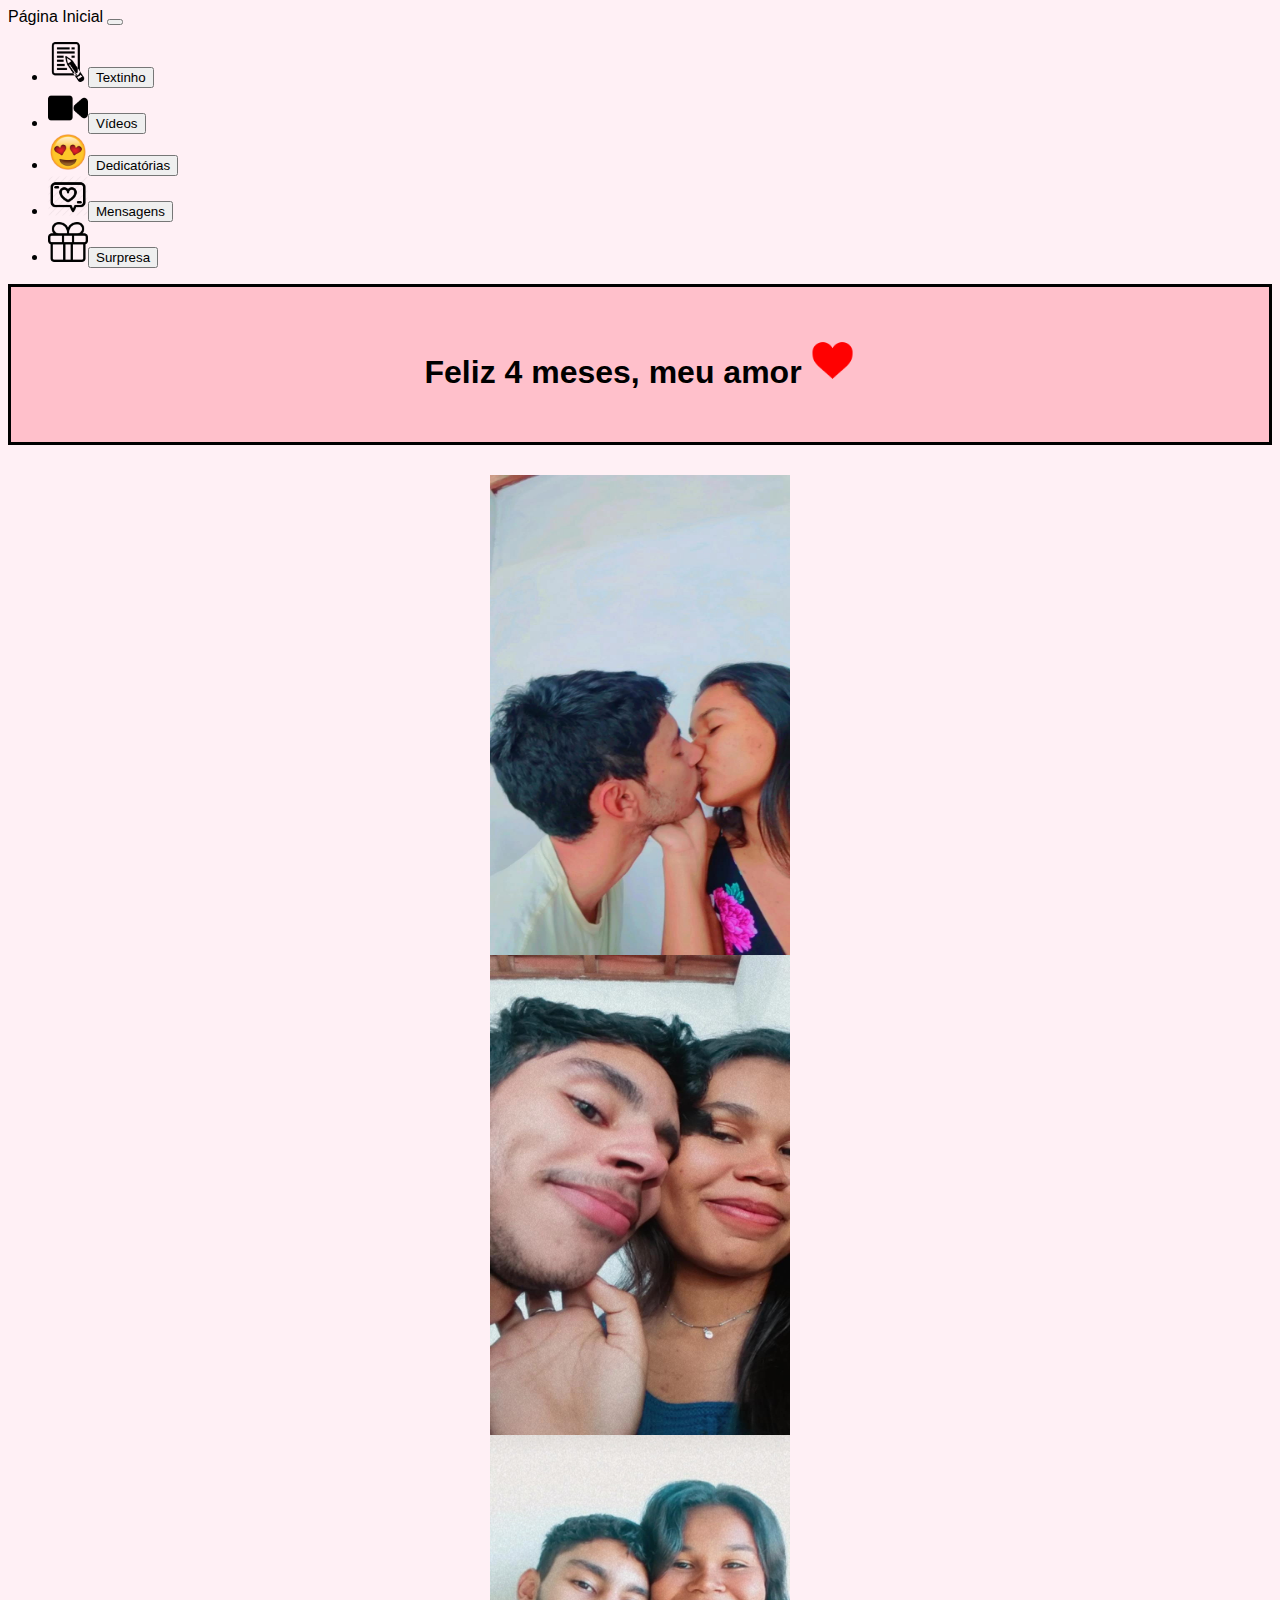
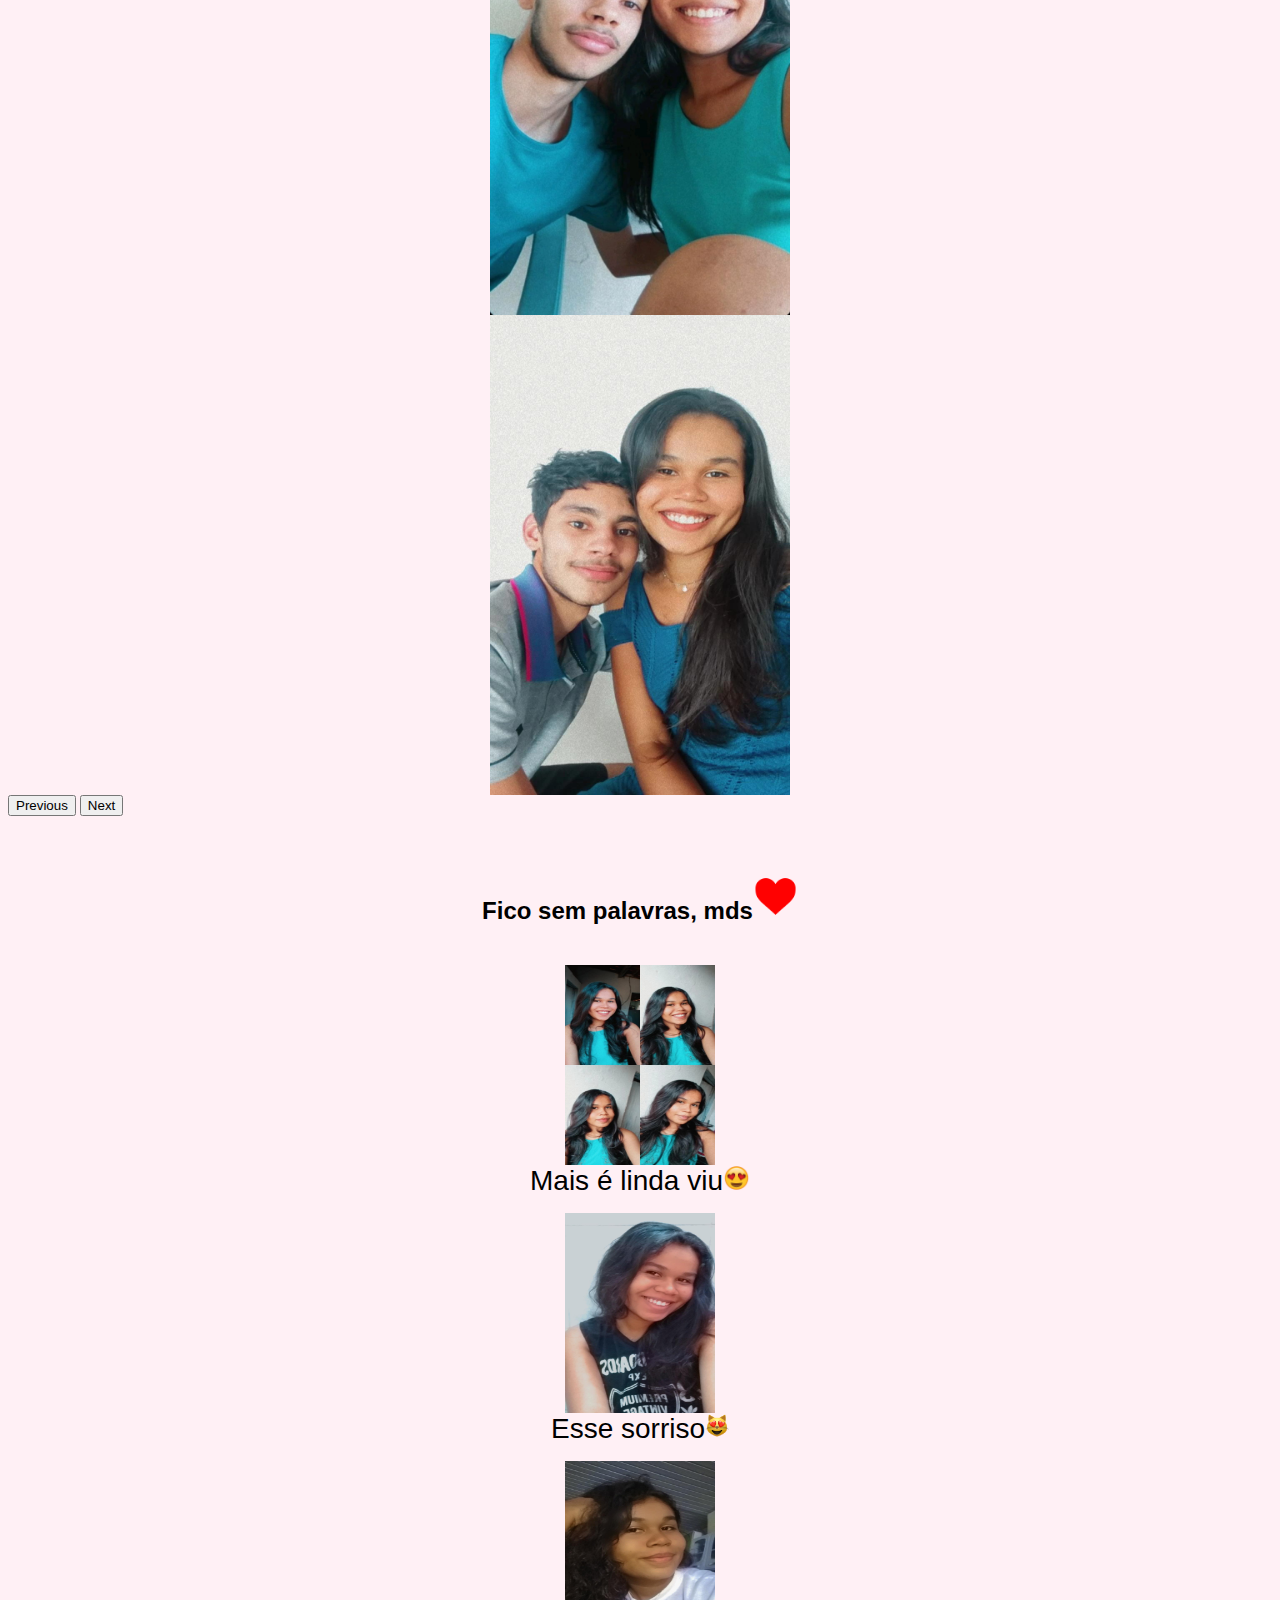
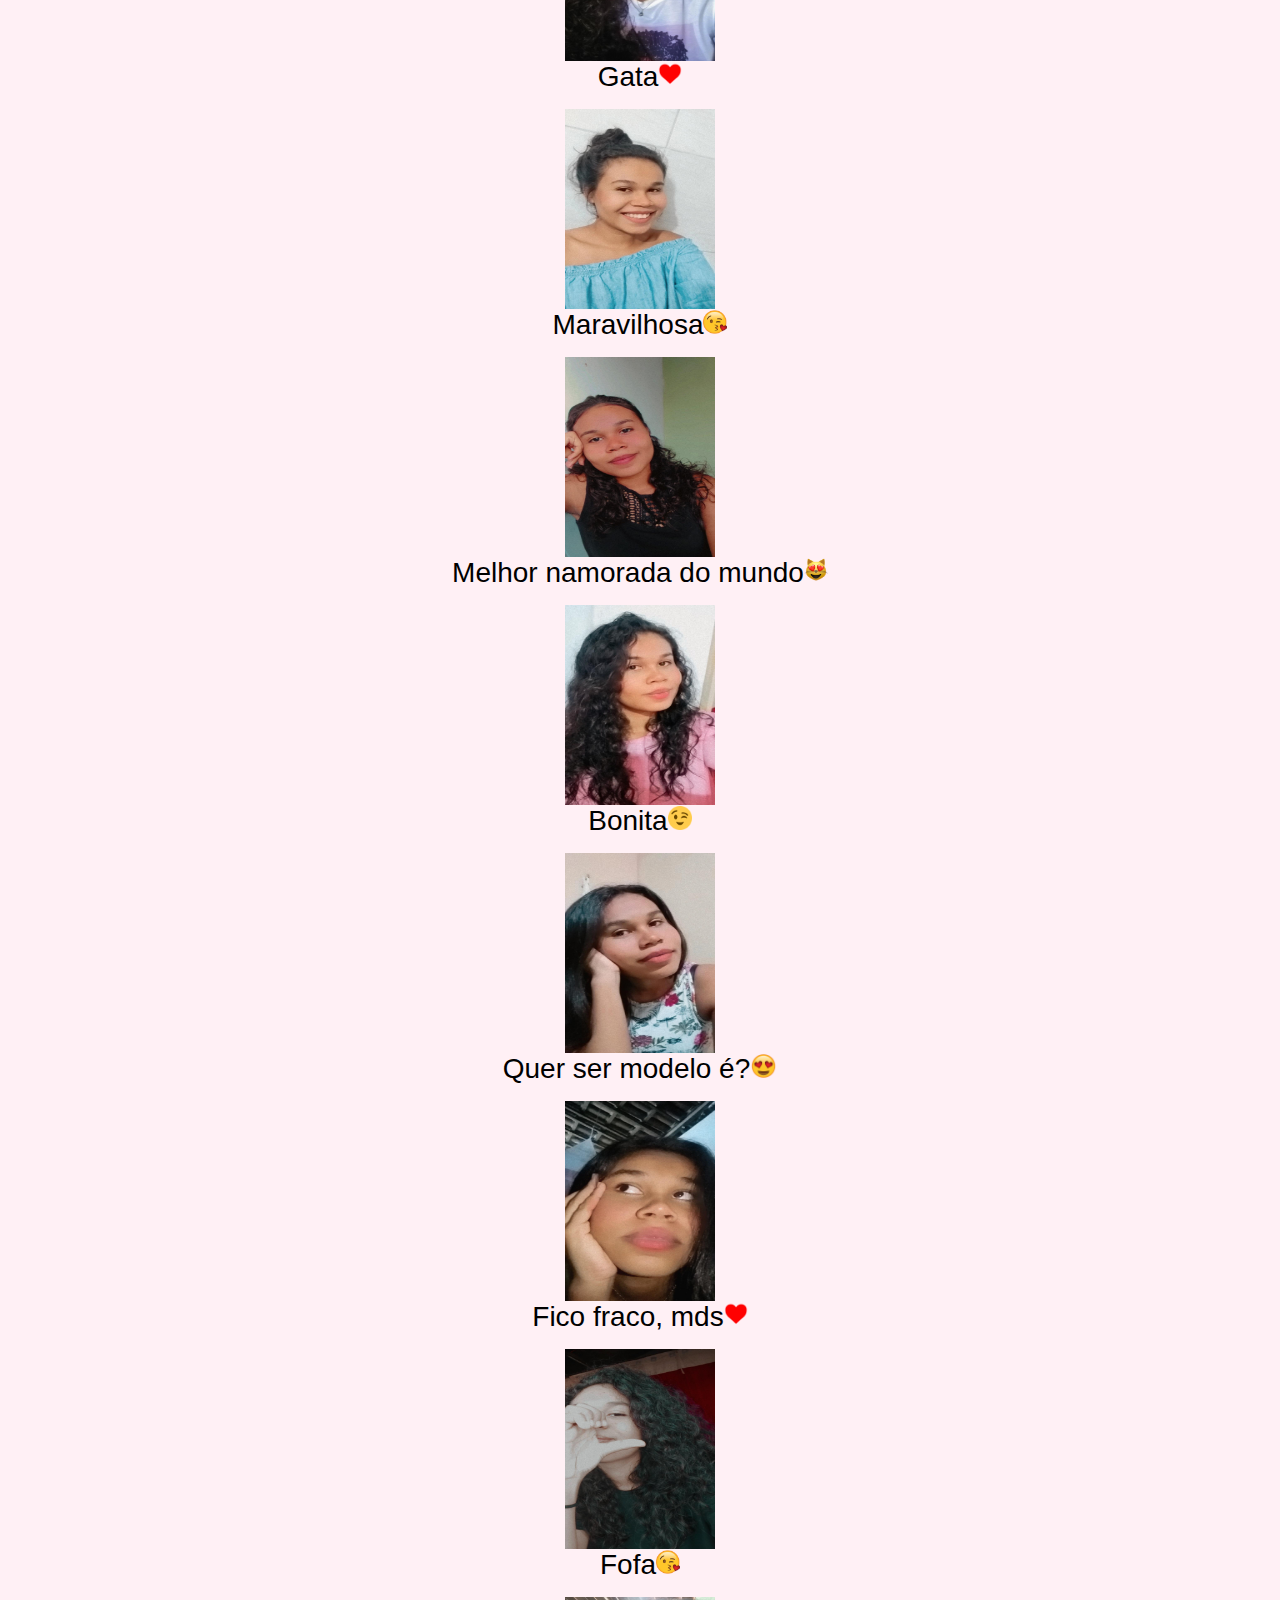
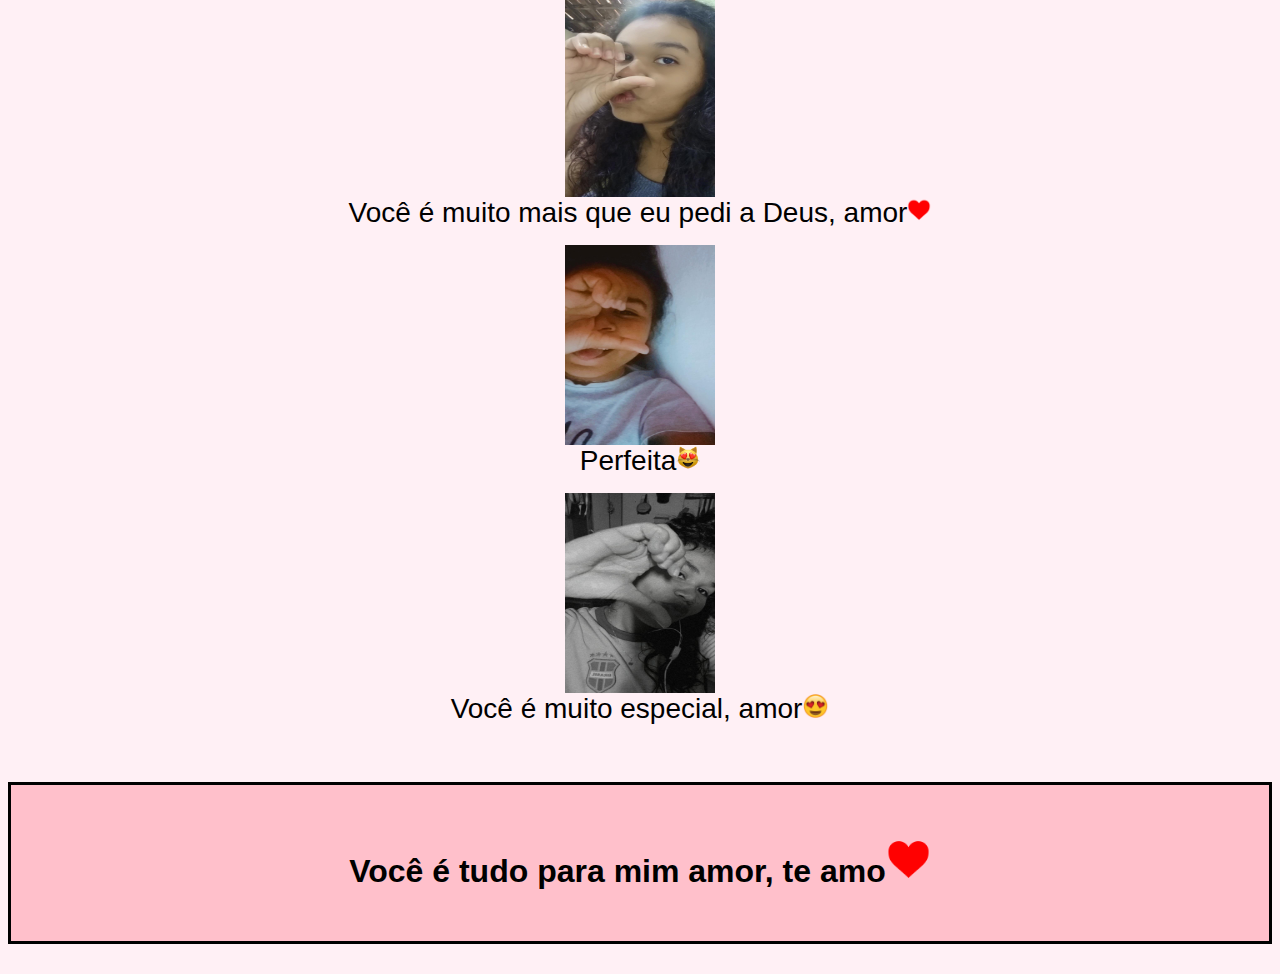
<file: index.html>
<!DOCTYPE html>
<html>
<head>
	<title>Para meu amor</title>
	<meta charset="utf-8">

	<meta name="viewport" content="width=device-width, initial-scale=1">

	<link href="https://cdn.jsdelivr.net/npm/bootstrap@5.0.0-beta3/dist/css/bootstrap.min.css" rel="stylesheet" integrity="sha384-eOJMYsd53ii+scO/bJGFsiCZc+5NDVN2yr8+0RDqr0Ql0h+rP48ckxlpbzKgwra6" crossorigin="anonymous">

	<link rel="sortcut icon" href="imagens/imagem1.png" type="imagem/gifs">

	<link rel="stylesheet" type="text/css" href="externo.css">

</head>
<body>

		<div class="container-fluid">

			<div class="row">
				<div class="col-12">
	
				<nav class="navbar navbar-expand-lg navbar-light bg-sucess">
	
				<a class="navbar-brand" href="index.html"> Página Inicial</a>
				<button class="navbar-toggler" type="button" data-bs-toggle="collapse" data-bs-target="#navbarSupportedContent" aria-controls="navbarSupportedContent" aria-expanded="false" aria-label="Toggle navigation">
				  <span class="navbar-toggler-icon"></span>
				</button>
			 
				 <div class="collapse navbar-collapse" id="navbarSupportedContent">
	
				 <ul class="navbar-nav me-auto mb-2 mb-lg-0">
	
				<li class="nav-item">
					<a class="nav-link" href="texto.html"><img src="imagens/textinho.png" alt="icone" class="edicaoicon"><button type="button" class="btn btn-dark">Textinho</button></a>
				</li>
				
				<li class="nav-item">
				  <a class="nav-link" href="videos.html"><img src="imagens/video.png" alt="icone" class="edicaoicon"><button type="button" class="btn btn-dark">Vídeos</button></a>
				</li>
				<li class="nav-item">
					<a class="nav-link" href="dedicacoes.html"><img src="imagens/emoji1.png" alt="icone" class="edicaoicon"><button type="button" class="btn btn-dark">Dedicatórias</button></a>
				</li>

				<li class="nav-item">
					<a class="nav-link" href="mensagens.html"><img src="imagens/mensagens.png" alt="" class="edicaoicon"><button type="button" class="btn btn-dark">Mensagens</button></a>
				</li>
			

				<li class="nav-item">
					<a class="nav-link" href="surpresa.html"><img src="imagens/surpresa01.png" alt="" class="edicaoicon"><button type="button" class="btn btn-dark">Surpresa</button></a>
				</li>

			
			
				 </ul>
		
	 
		 
	
			  </div>
			</nav>
			</div>
			</div>










		<div class="row areatitulo cor borda">
			<div classs="col-12">
			<h1 class="titulocenter">Feliz 4 meses, meu amor <img src="imagens/imagem1.png" alt="imagem de coração" class="edicaocoracao"></h1>
			</div>
		</div>

		<div class="row">
			<div classs="col-12">

			<div id="carouselExampleControls" class="carousel slide" data-bs-ride="carousel">
 	 		<div class="carousel-inner">
			

    		<div class="carousel-item active">
    		<img src="imagens/carrosel4.jpg" alt="anuncio1" class="tamanhossimeanun" class="img-fluid" class="d-block w-100">
    		</div>

			<div class="carousel-item">
				<img src="imagens/carrosel2.jpg" alt="anuncio2" class= "tamanhossimeanun" class="img-fluid" class="d-block w-100">
			</div>

   			<div class="carousel-item">
     	 	<img src="imagens/carrosel1.jpg" alt="anuncio2" class= "tamanhossimeanun" class="img-fluid" class="d-block w-100">
    		</div>

    		<div class="carousel-item">
     		 <img src="imagens/carrosel3.jpg" alt="anuncio3" class="tamanhossimeanun" class="img-fluid" class="d-block w-100">
    		</div>
  			</div>

  			<button class="carousel-control-prev" type="button" data-bs-target="#carouselExampleControls" data-bs-slide="prev">
    		<span class="carousel-control-prev-icon btn btn-dark" aria-hidden="true"></span>
    		<span class="visually-hidden">Previous</span>
  			</button>
  			<button class="carousel-control-next" type="button" data-bs-target="#carouselExampleControls" data-bs-slide="next">
   			<span class="carousel-control-next-icon btn btn-dark" aria-hidden="true"></span>
    		<span class="visually-hidden">Next</span>
  			</button>

		</div>
		</div>
		</div>
		<br>
		

		<div class="row">
			<h2>Fico sem palavras, mds<img src="imagens/imagem1.png" alt="imagem de coração" class="edicaocoracao"></h2>

    		<div class="col-md-3 col-sm-6 col-12">
  			<p> 
				  	<figure>
					  	<img src="imagens/imagem2.jpg" alt="O amor da minha vida" class="displayed">
						<figcaption class="centralizador">Mais é linda viu<img src="imagens/emoji1.png" alt="imagem de coração" class="edicaoemoji"></figcaption>
					</figure>
			</p>

  			</div>

  		 	<div class="col-md-3 col-sm-6 col-12">
   		 	<p> 
					<figure>
						<img src="imagens/imagem3.jpg" alt="O amor da minha vida" class="displayed">
						<figcaption class="centralizador">Esse sorriso<img src="imagens/emoji4.png" alt="imagem de coração" class="edicaoemoji"></figcaption>

					</figure>
				</p>
   			
 			 </div>

   			<div class="col-md-3 col-sm-6 col-12">
    	 	<p>
				 <figure>
				 <img src="imagens/imagem4.jpg" alt="O amor da minha vida" class="displayed">
				 <figcaption class="centralizador">Gata<img src="imagens/imagem1.png" alt="imagem de coração" class="edicaoemoji"></figcaption>

				</figure>
				</p>
   			
  			</div>

 		 	<div class="col-md-3 col-sm-6 col-12">
   			 <p> 
					<figure>
					<img src="imagens/imagem5.jpg" alt="O amor da minha vida" class="displayed">
					<figcaption class="centralizador">Maravilhosa<img src="imagens/emoji3.png" alt="imagem de coração" class="edicaoemoji"></figcaption>

				</figure>
			</p>
   			
 		 	</div>

		</div>

		<div class="row">

    		<div class="col-md-3 col-sm-6 col-12">
   			<p>  
				   <figure>
				   <img src="imagens/imagem6.jpg" alt="O amor da minha vida" class="displayed "> 
				 <figcaption class="centralizador">Melhor namorada do mundo<img src="imagens/emoji4.png" alt="imagem de coração" class="edicaoemoji"></figcaption>
				</figure>
			</p>
   			
  			</div>

   			<div class="col-md-3 col-sm-6 col-12">
    		<p> 
				<figure>
				<img src="imagens/imagem7.jpg" alt="O amor da minha vida" class="displayed">
				<figcaption class="centralizador">Bonita<img src="imagens/emoji2.png" alt="imagem de coração" class="edicaoemoji"></figcaption>
				</figure>
			
			</p>
  			
  			</div>

  		 	<div class="col-md-3 col-sm-6 col-12">
  		 	<p>  
			<figure>
				   <img src="imagens/imagem8.jpg" alt="O amor da minha vida" class="displayed">
				<figcaption class="centralizador">Quer ser modelo é?<img src="imagens/emoji1.png" alt="imagem de coração" class="edicaoemoji"></figcaption>

				</figure>
				</p>
  			</div>

  			<div class="col-md-3 col-sm-6 col-12">
    		<p> 
				<figure>
				<img src="imagens/imagem9.jpg" alt="O amor da minha vida" class="displayed">
				<figcaption class="centralizador">Fico fraco, mds<img src="imagens/imagem1.png" alt="imagem de coração" class="edicaoemoji"></figcaption>
			</figure>
			
			</p>
   		
  			</div>

		</div>

	
		<div class="row">

    		<div class="col-md-3 col-sm-6 col-12">
   			<p> 
			<figure>
				    <img src="imagens/imagem10.jpg" alt="O amor da minha vida" class="displayed"> 
				<figcaption class="centralizador">Fofa<img src="imagens/emoji3.png" alt="imagem de coração" class="edicaoemoji"></figcaption>

				</figure>
				
				</p>
   			
  			</div>

   			<div class="col-md-3 col-sm-6 col-12">
    		<p> 
				<figure>
				<img src="imagens/imagem11.jpg" alt="O amor da minha vida" class="displayed">
				<figcaption class="centralizador">Você é muito mais que eu pedi a Deus, amor<img src="imagens/imagem1.png" alt="imagem de coração" class="edicaoemoji"></figcaption>
			</figure>
			
			</p>
  			
  			</div>

  		 	<div class="col-md-3 col-sm-6 col-12">
  		 	<p>  
			<figure>
				<img src="imagens/imagem12.jpg" alt="O amor da minha vida" class="displayed">
				<figcaption class="centralizador">Perfeita<img src="imagens/emoji4.png" alt="imagem de coração" class="edicaoemoji"></figcaption>
			</figure>
			</p>
   			
  			</div>

  			<div class="col-md-3 col-sm-6 col-12">
    		<p> 
			<figure>
				<img src="imagens/imagem13.jpg" alt="O amor da minha vida" class="displayed">
				<figcaption class="centralizador">Você é muito especial, amor<img src="imagens/emoji1.png" alt="imagem de coração" class="edicaoemoji"></figcaption>

			</figure>
			
			
			</p>
   		
  			</div>

		</div>
		<br>
		<br>


		
		<div class="row areatitulo cor borda">
			<div classs="col-12">
				<h1 class="titulocenter">Você é tudo para mim amor, te amo<img src="imagens/imagem1.png" alt="imagem de coração" class="edicaocoracao"></h1>
			</div>
		</div>


</div>
	
	<script src="https://cdn.jsdelivr.net/npm/@popperjs/core@2.9.1/dist/umd/popper.min.js" integrity="sha384-SR1sx49pcuLnqZUnnPwx6FCym0wLsk5JZuNx2bPPENzswTNFaQU1RDvt3wT4gWFG" crossorigin="anonymous"></script>
	<script src="https://cdn.jsdelivr.net/npm/bootstrap@5.0.0-beta3/dist/js/bootstrap.min.js" integrity="sha384-j0CNLUeiqtyaRmlzUHCPZ+Gy5fQu0dQ6eZ/xAww941Ai1SxSY+0EQqNXNE6DZiVc" crossorigin="anonymous"></script>
</body>
</html>
</file>
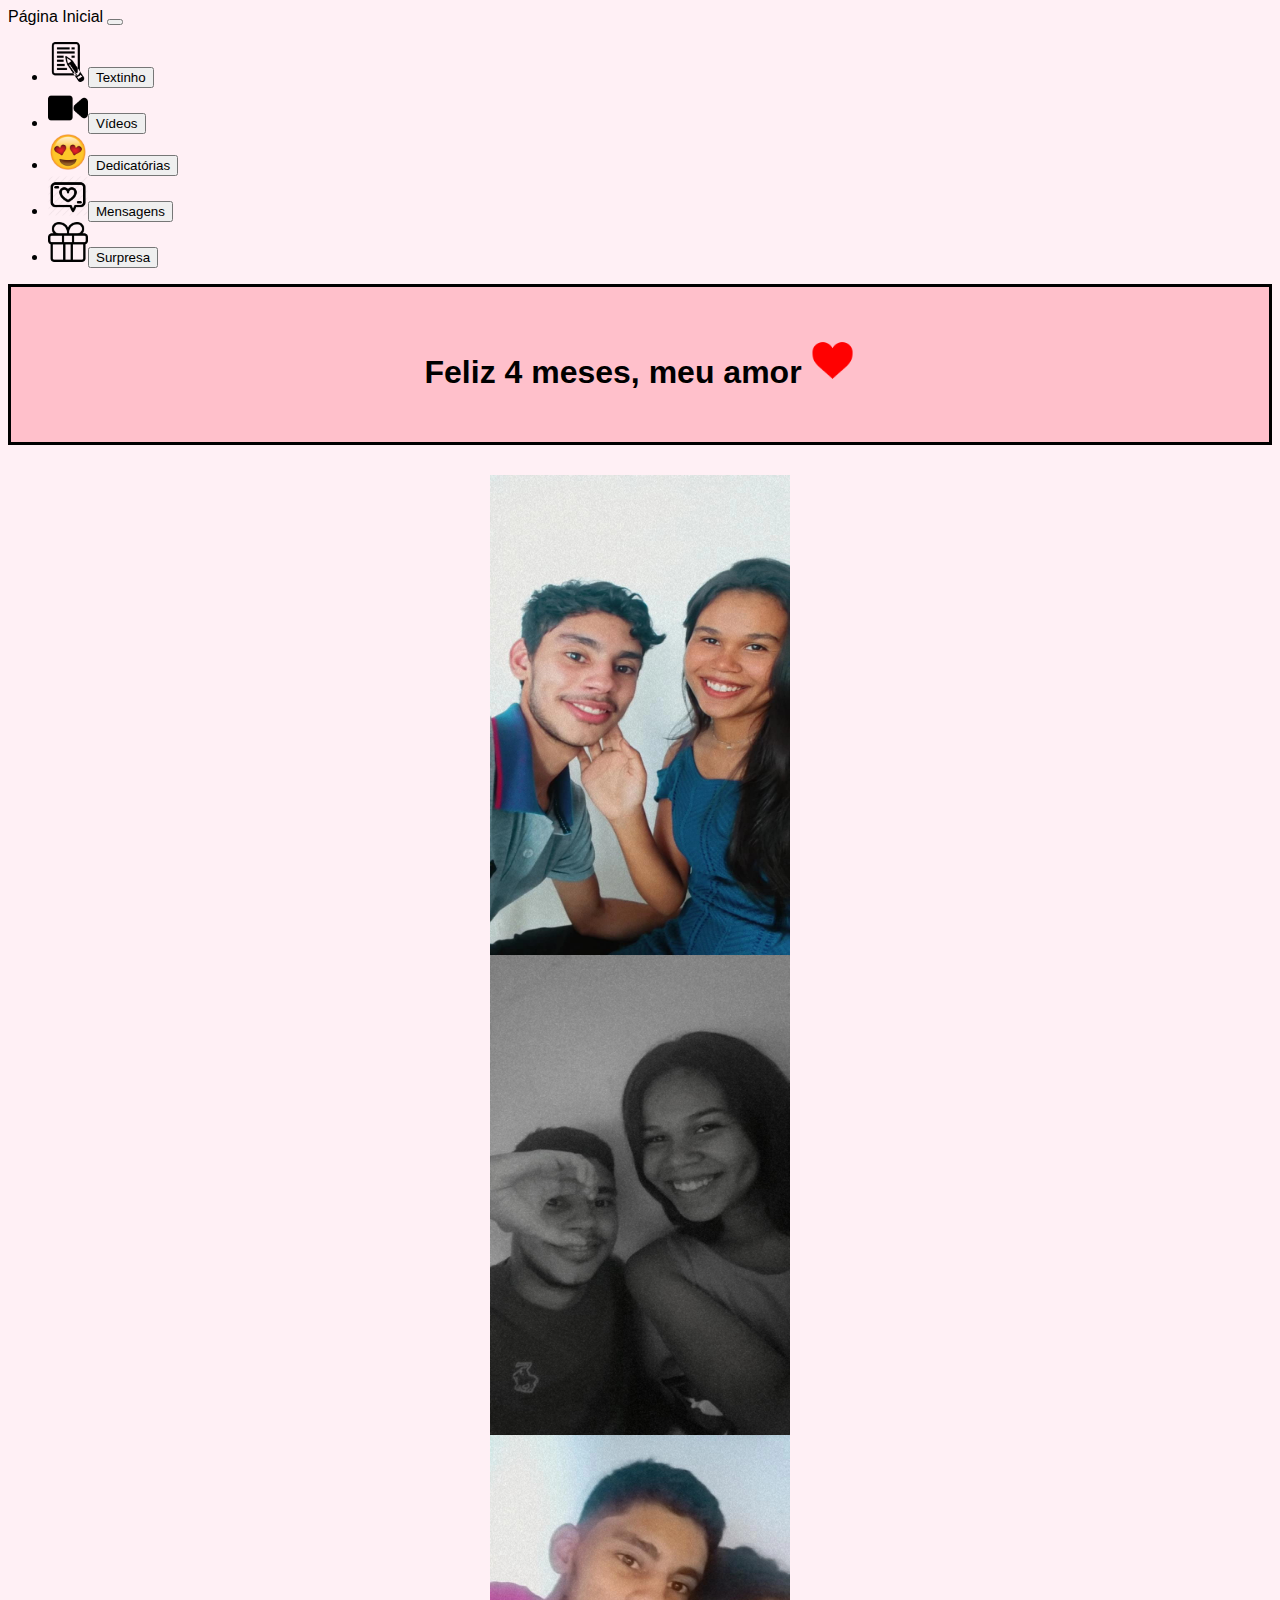
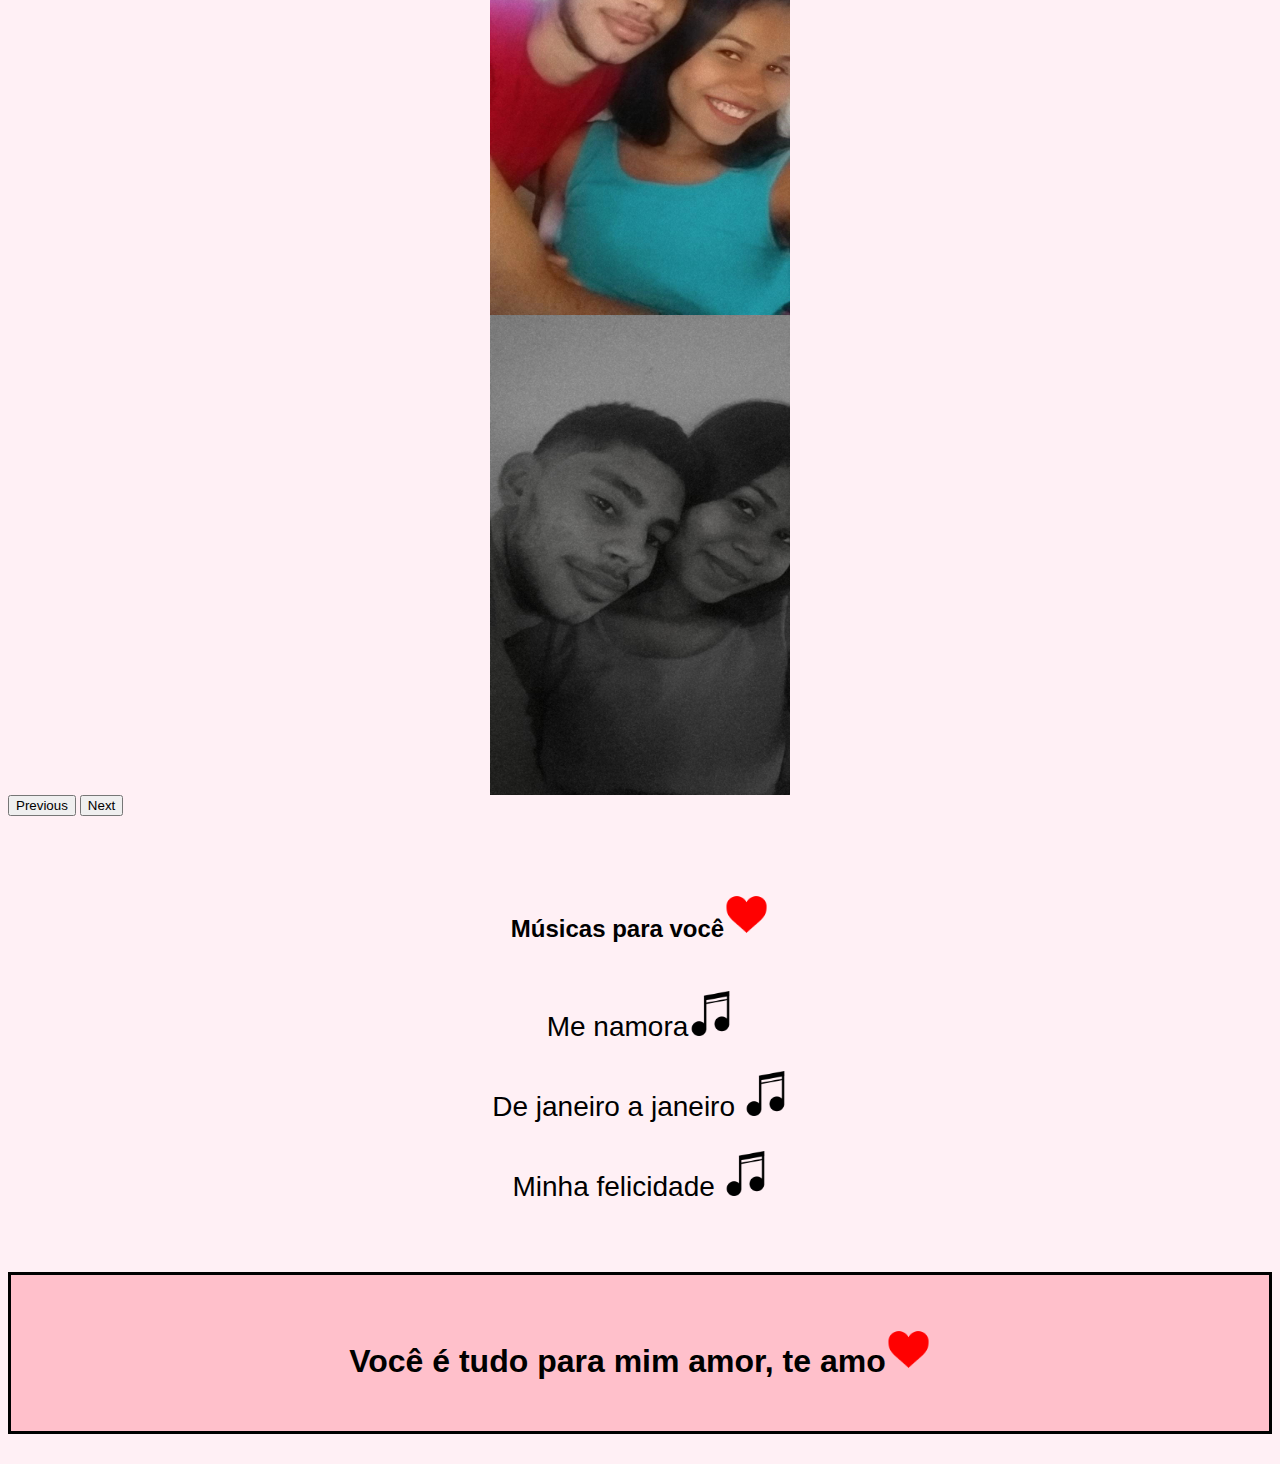
<file: dedicacoes.html>
<!DOCTYPE html>
<html>
<head>
	<title>Para meu amor</title>
	<meta charset="utf-8">

	<meta name="viewport" content="width=device-width, initial-scale=1">

	<link href="https://cdn.jsdelivr.net/npm/bootstrap@5.0.0-beta3/dist/css/bootstrap.min.css" rel="stylesheet" integrity="sha384-eOJMYsd53ii+scO/bJGFsiCZc+5NDVN2yr8+0RDqr0Ql0h+rP48ckxlpbzKgwra6" crossorigin="anonymous">

	<link rel="sortcut icon" href="imagens/imagem1.png" type="imagem/gifs">

	<link rel="stylesheet" type="text/css" href="externo.css">

</head>
<body>

		<div class="container-fluid">

			<div class="row">
				<div class="col-12">
	
				<nav class="navbar navbar-expand-lg navbar-light bg-sucess">
                    <a class="navbar-brand" href="index.html"> Página Inicial</a>
	
				<button class="navbar-toggler" type="button" data-bs-toggle="collapse" data-bs-target="#navbarSupportedContent" aria-controls="navbarSupportedContent" aria-expanded="false" aria-label="Toggle navigation">
				  <span class="navbar-toggler-icon"></span>
				</button>
			 
				 <div class="collapse navbar-collapse" id="navbarSupportedContent">
	
				 <ul class="navbar-nav me-auto mb-2 mb-lg-0">
	
				<li class="nav-item">
				  <a class="nav-link active" aria-current="page" href="texto.html"><img src="imagens/textinho.png" alt="icone" class="edicaoicon"><button type="button" class="btn btn-dark">Textinho</button></a>
				</li>
				<li class="nav-item">
                    <a class="nav-link" href="videos.html"><img src="imagens/video.png" alt="icone" class="edicaoicon"><button type="button" class="btn btn-dark">Vídeos</button></a>
                </li>
                <li class="nav-item">
					<a class="nav-link" href="dedicacoes.html"><img src="imagens/emoji1.png" alt="" class="edicaoicon"><button type="button" class="btn btn-dark">Dedicatórias</button></a>
				</li>

				<li class="nav-item">
					<a class="nav-link" href="mensagens.html"><img src="imagens/mensagens.png" alt="" class="edicaoicon"><button type="button" class="btn btn-dark">Mensagens</button></a>
				</li>
			

                <li class="nav-item">
					<a class="nav-link" href="surpresa.html"><img src="imagens/surpresa01.png" alt="icone" class="edicaoicon"><button type="button" class="btn btn-dark">Surpresa</button></a>
				</li>
				
				 </ul>
		
	 
		 
	
			  </div>
			</nav>
			</div>
			</div>










		<div class="row areatitulo cor borda">
			<div classs="col-12">
			<h1 class="titulocenter">Feliz 4 meses, meu amor <img src="imagens/imagem1.png" alt="imagem de coração" class="edicaocoracao"></h1>
			</div>
		</div>

		<div class="row">
			<div classs="col-12">

			<div id="carouselExampleControls" class="carousel slide" data-bs-ride="carousel">
 	 		<div class="carousel-inner">
			

				<div class="carousel-item active">
					<img src="imagens/carrosel5.jpg" alt="anuncio1" class="tamanhossimeanun" class="img-fluid" class="d-block w-100">
					</div>
		
					<div class="carousel-item">
						<img src="imagens/carrosel6.jpg" alt="anuncio2" class= "tamanhossimeanun" class="img-fluid" class="d-block w-100">
					</div>
		
					   <div class="carousel-item">
					  <img src="imagens/carrosel7.jpg" alt="anuncio2" class= "tamanhossimeanun" class="img-fluid" class="d-block w-100">
					</div>
		
					<div class="carousel-item">
					  <img src="imagens/carrosel8.jpg" alt="anuncio3" class="tamanhossimeanun" class="img-fluid" class="d-block w-100">
					</div>
					  </div>
		

  			<button class="carousel-control-prev" type="button" data-bs-target="#carouselExampleControls" data-bs-slide="prev">
    		<span class="carousel-control-prev-icon btn btn-dark" aria-hidden="true"></span>
    		<span class="visually-hidden">Previous</span>
  			</button>
  			<button class="carousel-control-next" type="button" data-bs-target="#carouselExampleControls" data-bs-slide="next">
   			<span class="carousel-control-next-icon btn btn-dark" aria-hidden="true"></span>
    		<span class="visually-hidden">Next</span>
  			</button>

		</div>
		</div>
		</div>
		<br>
		

		<br>
		<div class="row">
			<h2>Músicas para você<img src="imagens/imagem1.png" alt="imagem de coração" class="edicaocoracao"></h2>

    		<div class="col-12 centralizador">
               
   			<p> <a href="https://www.youtube.com/watch?v=p-EThRKoW5E" class="centralizador">Me namora<img src="imagens/nota.png" alt="" class="edicaocoracao"></a>
			</p>
   			
  			</div>

   			<div class="col-12 centralizador">
    		<p> <a href="https://www.youtube.com/watch?v=J08WH4-4798" class="centralizador">De janeiro a janeiro <img src="imagens/nota.png" alt="" class="edicaocoracao"></a></p>
  			
  			</div>

  		 	<div class="col-12 centralizador">
  		 	<p> <a href="https://www.youtube.com/watch?v=9mmiOFzkeh4" class="centralizador">Minha felicidade <img src="imagens/nota.png" alt="" class="edicaocoracao"></a>
            </p>
   			
  			</div>

		</div>
		<br>
		<br>

		<div class="row areatitulo cor borda">
			<div classs="col-12">
				<h1 class="titulocenter">Você é tudo para mim amor, te amo<img src="imagens/imagem1.png" alt="imagem de coração" class="edicaocoracao"></h1>
			</div>
		</div>


</div>
	
	<script src="https://cdn.jsdelivr.net/npm/@popperjs/core@2.9.1/dist/umd/popper.min.js" integrity="sha384-SR1sx49pcuLnqZUnnPwx6FCym0wLsk5JZuNx2bPPENzswTNFaQU1RDvt3wT4gWFG" crossorigin="anonymous"></script>
	<script src="https://cdn.jsdelivr.net/npm/bootstrap@5.0.0-beta3/dist/js/bootstrap.min.js" integrity="sha384-j0CNLUeiqtyaRmlzUHCPZ+Gy5fQu0dQ6eZ/xAww941Ai1SxSY+0EQqNXNE6DZiVc" crossorigin="anonymous"></script>
</body>
</html>
</file>
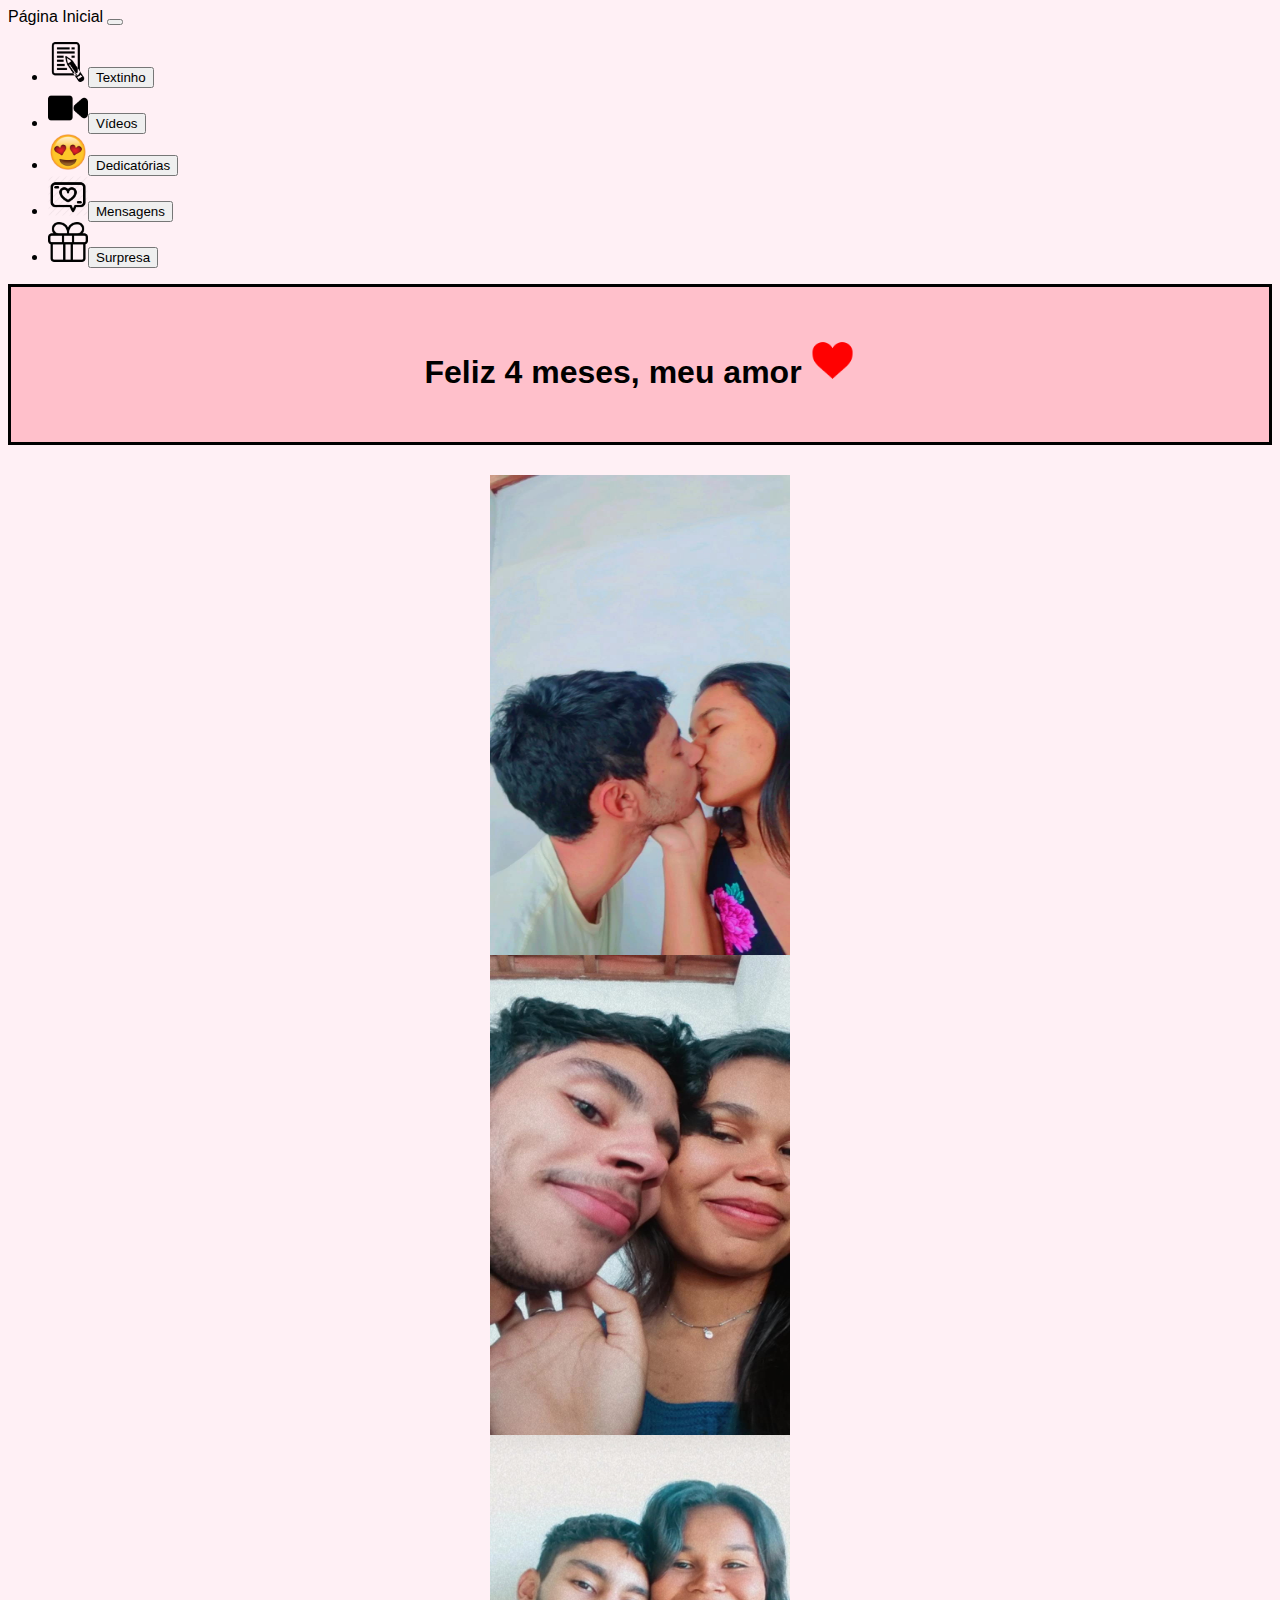
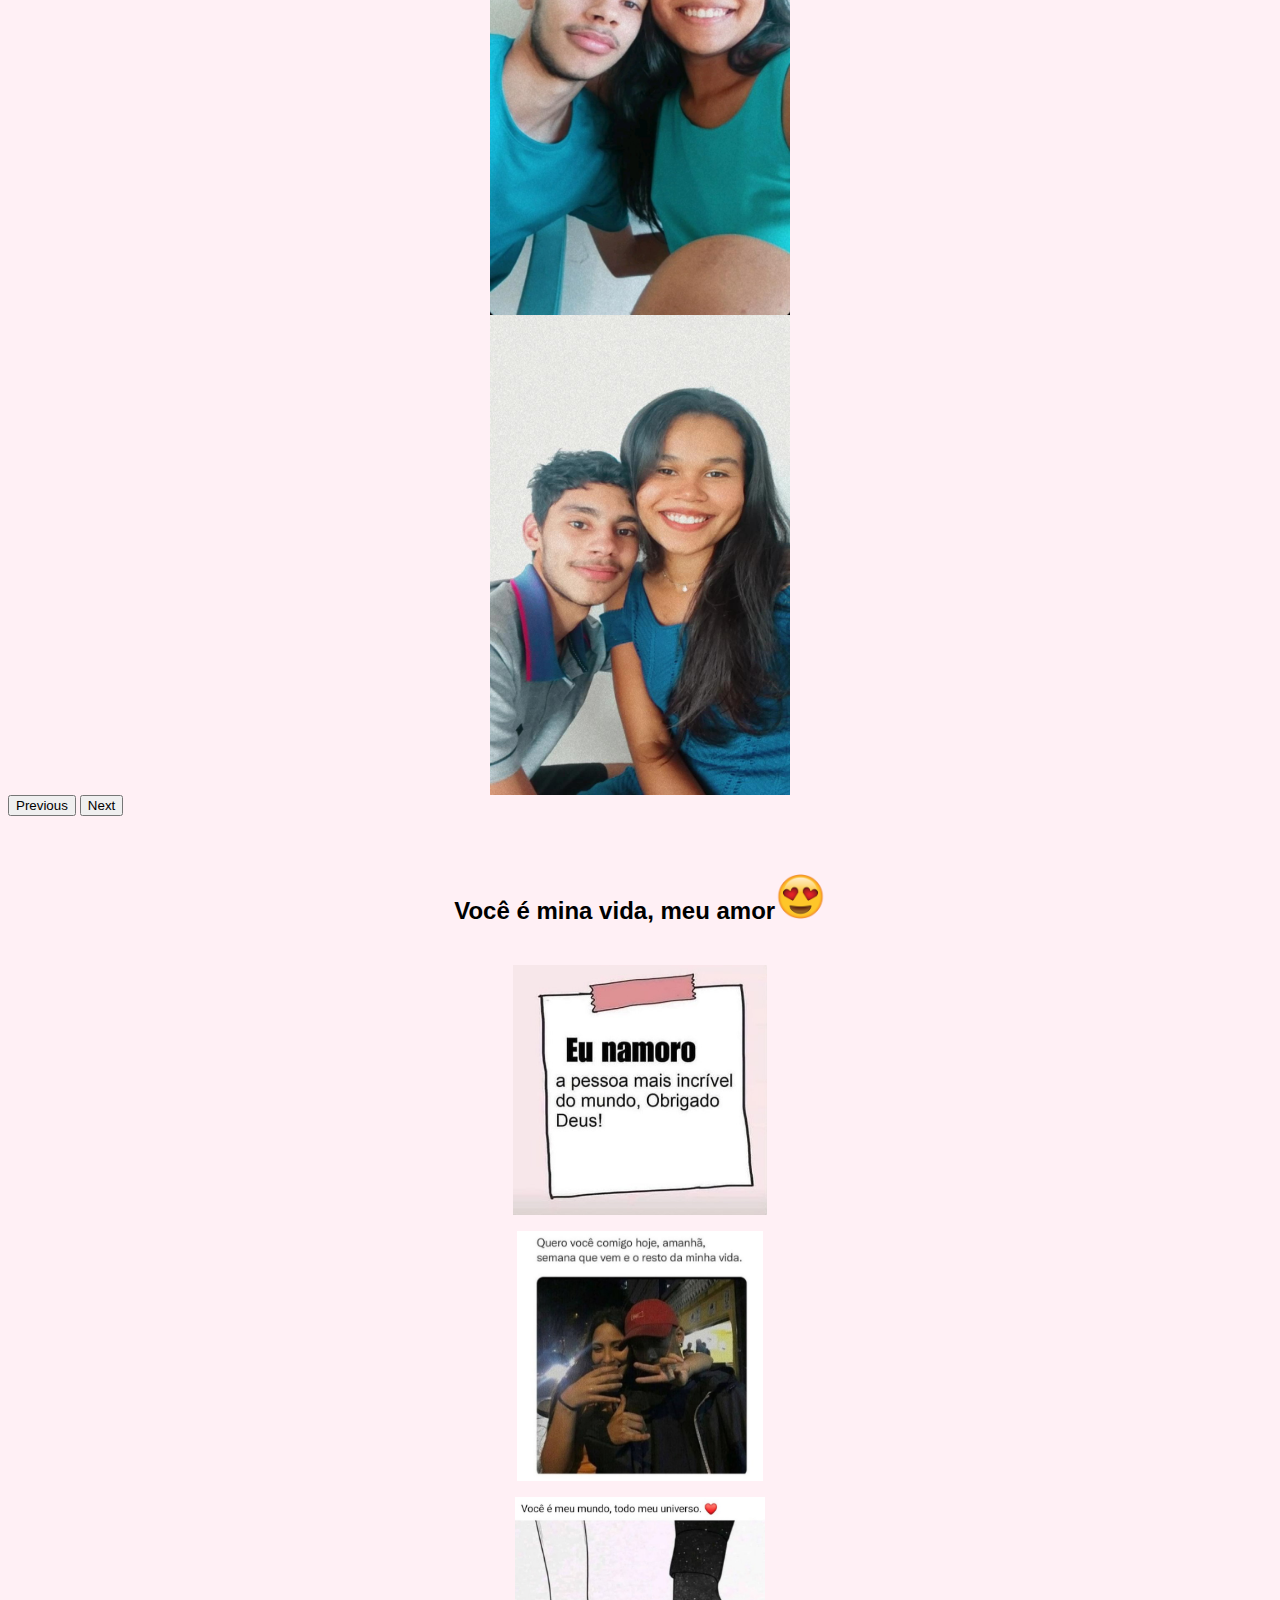
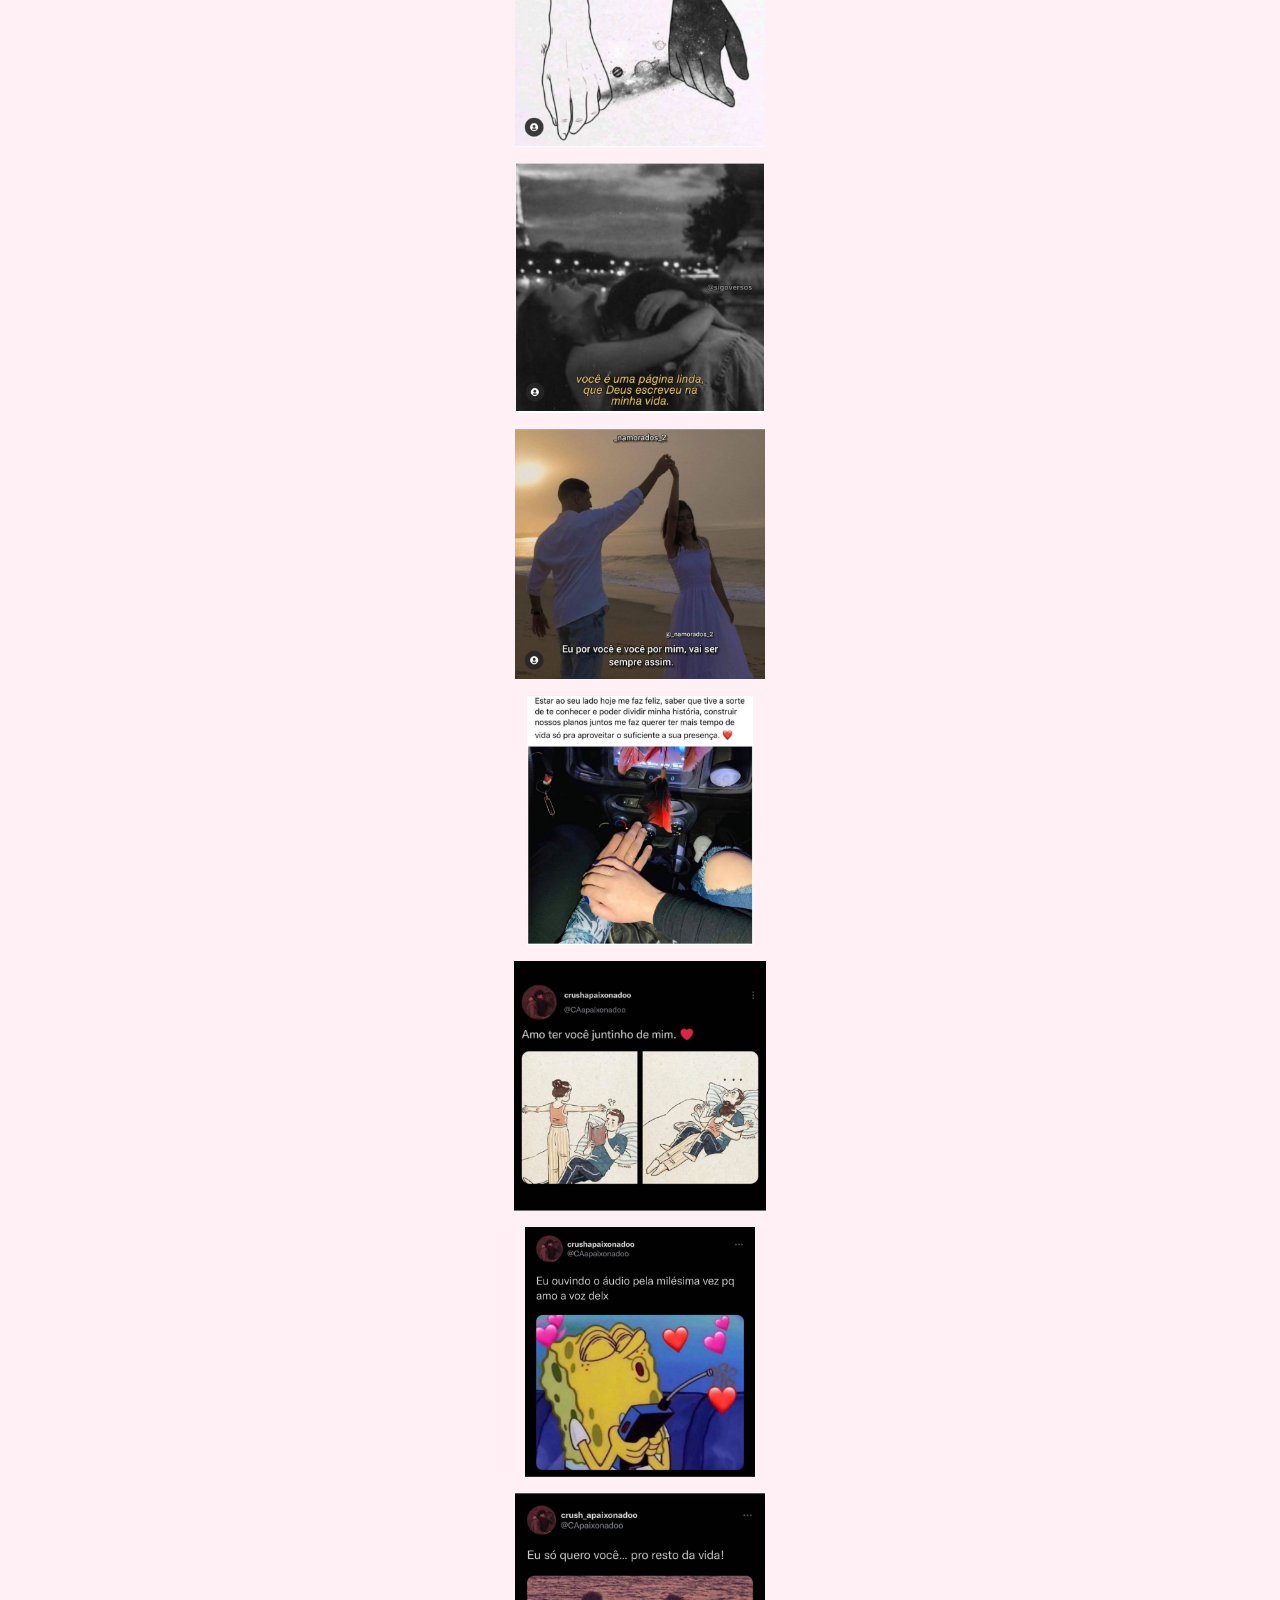
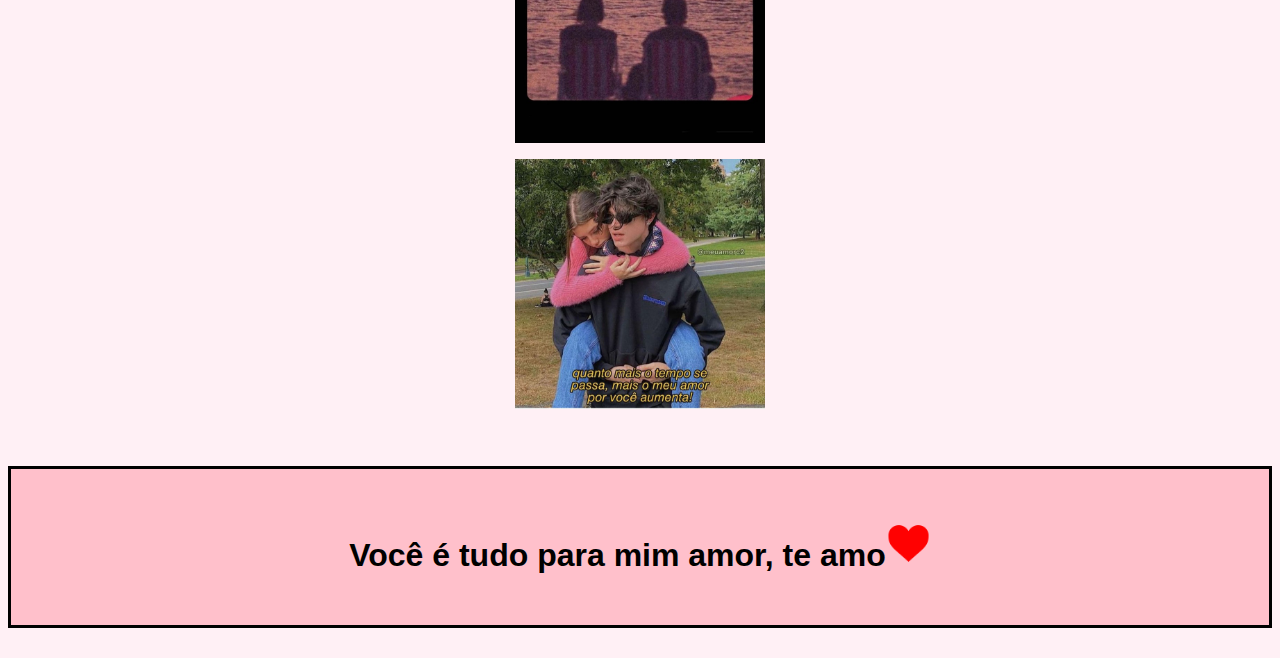
<file: mensagens.html>
<!DOCTYPE html>
<html>
<head>
	<title>Mensagens</title>
	<meta charset="utf-8">

	<meta name="viewport" content="width=device-width, initial-scale=1">

	<link href="https://cdn.jsdelivr.net/npm/bootstrap@5.0.0-beta3/dist/css/bootstrap.min.css" rel="stylesheet" integrity="sha384-eOJMYsd53ii+scO/bJGFsiCZc+5NDVN2yr8+0RDqr0Ql0h+rP48ckxlpbzKgwra6" crossorigin="anonymous">

	<link rel="sortcut icon" href="imagens/imagem1.png" type="imagem/gifs">

	<link rel="stylesheet" type="text/css" href="externo.css">

</head>
<body>

		<div class="container-fluid">

			<div class="row">
				<div class="col-12">
	
				<nav class="navbar navbar-expand-lg navbar-light bg-sucess">
	
				<a class="navbar-brand" href="index.html"> Página Inicial</a>
				<button class="navbar-toggler" type="button" data-bs-toggle="collapse" data-bs-target="#navbarSupportedContent" aria-controls="navbarSupportedContent" aria-expanded="false" aria-label="Toggle navigation">
				  <span class="navbar-toggler-icon"></span>
				</button>
			 
				 <div class="collapse navbar-collapse" id="navbarSupportedContent">
	
				 <ul class="navbar-nav me-auto mb-2 mb-lg-0">
	
				<li class="nav-item">
					<a class="nav-link" href="texto.html"><img src="imagens/textinho.png" alt="icone" class="edicaoicon"><button type="button" class="btn btn-dark">Textinho</button></a>
				</li>
				
				<li class="nav-item">
				  <a class="nav-link" href="videos.html"><img src="imagens/video.png" alt="icone" class="edicaoicon"><button type="button" class="btn btn-dark">Vídeos</button></a>
				</li>
				<li class="nav-item">
					<a class="nav-link" href="dedicacoes.html"><img src="imagens/emoji1.png" alt="icone" class="edicaoicon"><button type="button" class="btn btn-dark">Dedicatórias</button></a>
				</li>

				<li class="nav-item">
					<a class="nav-link" href="mensagens.html"><img src="imagens/mensagens.png" alt="" class="edicaoicon"><button type="button" class="btn btn-dark">Mensagens</button></a>
				</li>
			

				<li class="nav-item">
					<a class="nav-link" href="surpresa.html"><img src="imagens/surpresa01.png" alt="" class="edicaoicon"><button type="button" class="btn btn-dark">Surpresa</button></a>
				</li>

			
			
				 </ul>
		
	 
		 
	
			  </div>
			</nav>
			</div>
			</div>










		<div class="row areatitulo cor borda">
			<div classs="col-12">
			<h1 class="titulocenter">Feliz 4 meses, meu amor <img src="imagens/imagem1.png" alt="imagem de coração" class="edicaocoracao"></h1>
			</div>
		</div>

		<div class="row">
			<div classs="col-12">

			<div id="carouselExampleControls" class="carousel slide" data-bs-ride="carousel">
 	 		<div class="carousel-inner">
			

                <div class="carousel-item active">
                    <img src="imagens/carrosel4.jpg" alt="anuncio1" class="tamanhossimeanun" class="img-fluid" class="d-block w-100">
                    </div>
        
                    <div class="carousel-item">
                        <img src="imagens/carrosel2.jpg" alt="anuncio2" class= "tamanhossimeanun" class="img-fluid" class="d-block w-100">
                    </div>
        
                       <div class="carousel-item">
                      <img src="imagens/carrosel1.jpg" alt="anuncio2" class= "tamanhossimeanun" class="img-fluid" class="d-block w-100">
                    </div>
        
                    <div class="carousel-item">
                      <img src="imagens/carrosel3.jpg" alt="anuncio3" class="tamanhossimeanun" class="img-fluid" class="d-block w-100">
                    </div>
                      </div>
        

  			<button class="carousel-control-prev" type="button" data-bs-target="#carouselExampleControls" data-bs-slide="prev">
    		<span class="carousel-control-prev-icon btn btn-dark" aria-hidden="true"></span>
    		<span class="visually-hidden">Previous</span>
  			</button>
  			<button class="carousel-control-next" type="button" data-bs-target="#carouselExampleControls" data-bs-slide="next">
   			<span class="carousel-control-next-icon btn btn-dark" aria-hidden="true"></span>
    		<span class="visually-hidden">Next</span>
  			</button>

		</div>
		</div>
		</div>
		<br>
		

		<div class="row">
		
			<h2>Você é mina vida, meu amor<img src="imagens/emoji1.png" alt="imagem de coração" class="edicaocoracao"></h2>
    		<div class="col-md-3 col-sm-6 col-12">
                <p>
                <img src="imagens/mensagem1.jpg" alt="" class="formatacaomen">
                </p>
  			</div>

  		 	<div class="col-md-3 col-sm-6 col-12">  
                <p>
                <img src="imagens/mensagem2.jpg" alt="" class="formatacaomen">
   			    </p>
   			</div>

               <div class="col-md-3 col-sm-6 col-12">  
                <p>
                <img src="imagens/mensagem3.jpg" alt="" class="formatacaomen">
   			    </p>
   			</div>

               <div class="col-md-3 col-sm-6 col-12">  
                <p>
                <img src="imagens/mensagem4.jpg" alt="" class="formatacaomen">
   			    </p>
   			</div>


   			

		</div>

		<div class="row">

    		<div class="col-md-3 col-sm-6 col-12">
                <p>
                    <img src="imagens/mensagem5.jpg" alt="" class="formatacaomen">
                       </p>
   			
  			</div>

   			<div class="col-md-3 col-sm-6 col-12">
                <p>
                    <img src="imagens/mensagem6.jpg" alt="" class="formatacaomen">
                       </p>
  			
  			</div>

  		 	<div class="col-md-3 col-sm-6 col-12">
                <p>
                    <img src="imagens/mensagem7.jpg" alt="" class="formatacaomen">
                       </p>
  			</div>

  			<div class="col-md-3 col-sm-6 col-12">
                <p>
                    <img src="imagens/mensagem8.jpg" alt="" class="formatacaomen">
                       </p>
   		
  			</div>

		</div>

	
		<div class="row">

    		<div class="col-md-6 col-sm-6 col-12">
                <p>
                    <img src="imagens/mensagem9.jpg" alt="" class="formatacaomen">
                       </p>
   			
  			</div>

   			<div class="col-md-5 col-sm-6 col-12">
                <p>
                    <img src="imagens/mensagem10.jpg" alt="" class="formatacaomen">
                       </p>
  			
  			</div>

  		 	

		</div>
		<br>
		<br>


		
		<div class="row areatitulo cor borda">
			<div classs="col-12">
				<h1 class="titulocenter">Você é tudo para mim amor, te amo<img src="imagens/imagem1.png" alt="imagem de coração" class="edicaocoracao"></h1>
			</div>
		</div>


</div>
	
	<script src="https://cdn.jsdelivr.net/npm/@popperjs/core@2.9.1/dist/umd/popper.min.js" integrity="sha384-SR1sx49pcuLnqZUnnPwx6FCym0wLsk5JZuNx2bPPENzswTNFaQU1RDvt3wT4gWFG" crossorigin="anonymous"></script>
	<script src="https://cdn.jsdelivr.net/npm/bootstrap@5.0.0-beta3/dist/js/bootstrap.min.js" integrity="sha384-j0CNLUeiqtyaRmlzUHCPZ+Gy5fQu0dQ6eZ/xAww941Ai1SxSY+0EQqNXNE6DZiVc" crossorigin="anonymous"></script>
</body>
</html>
</file>
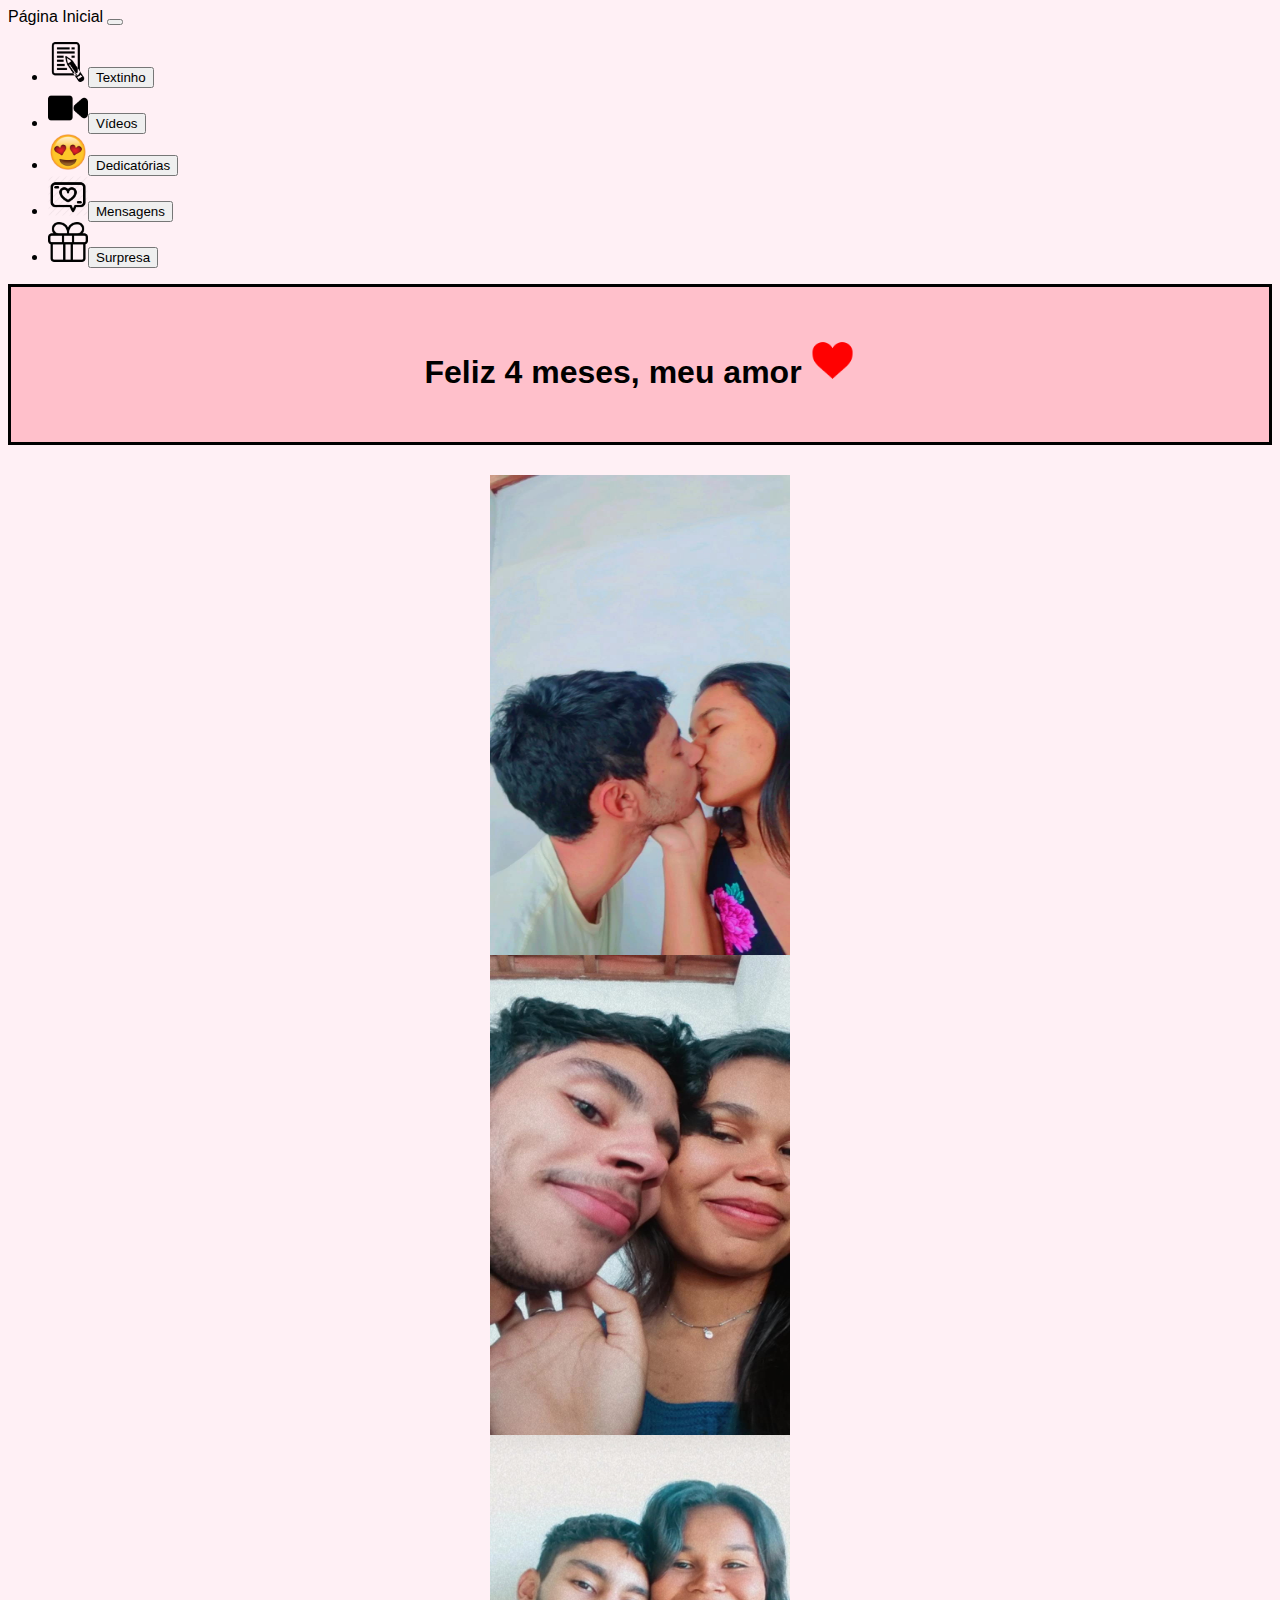
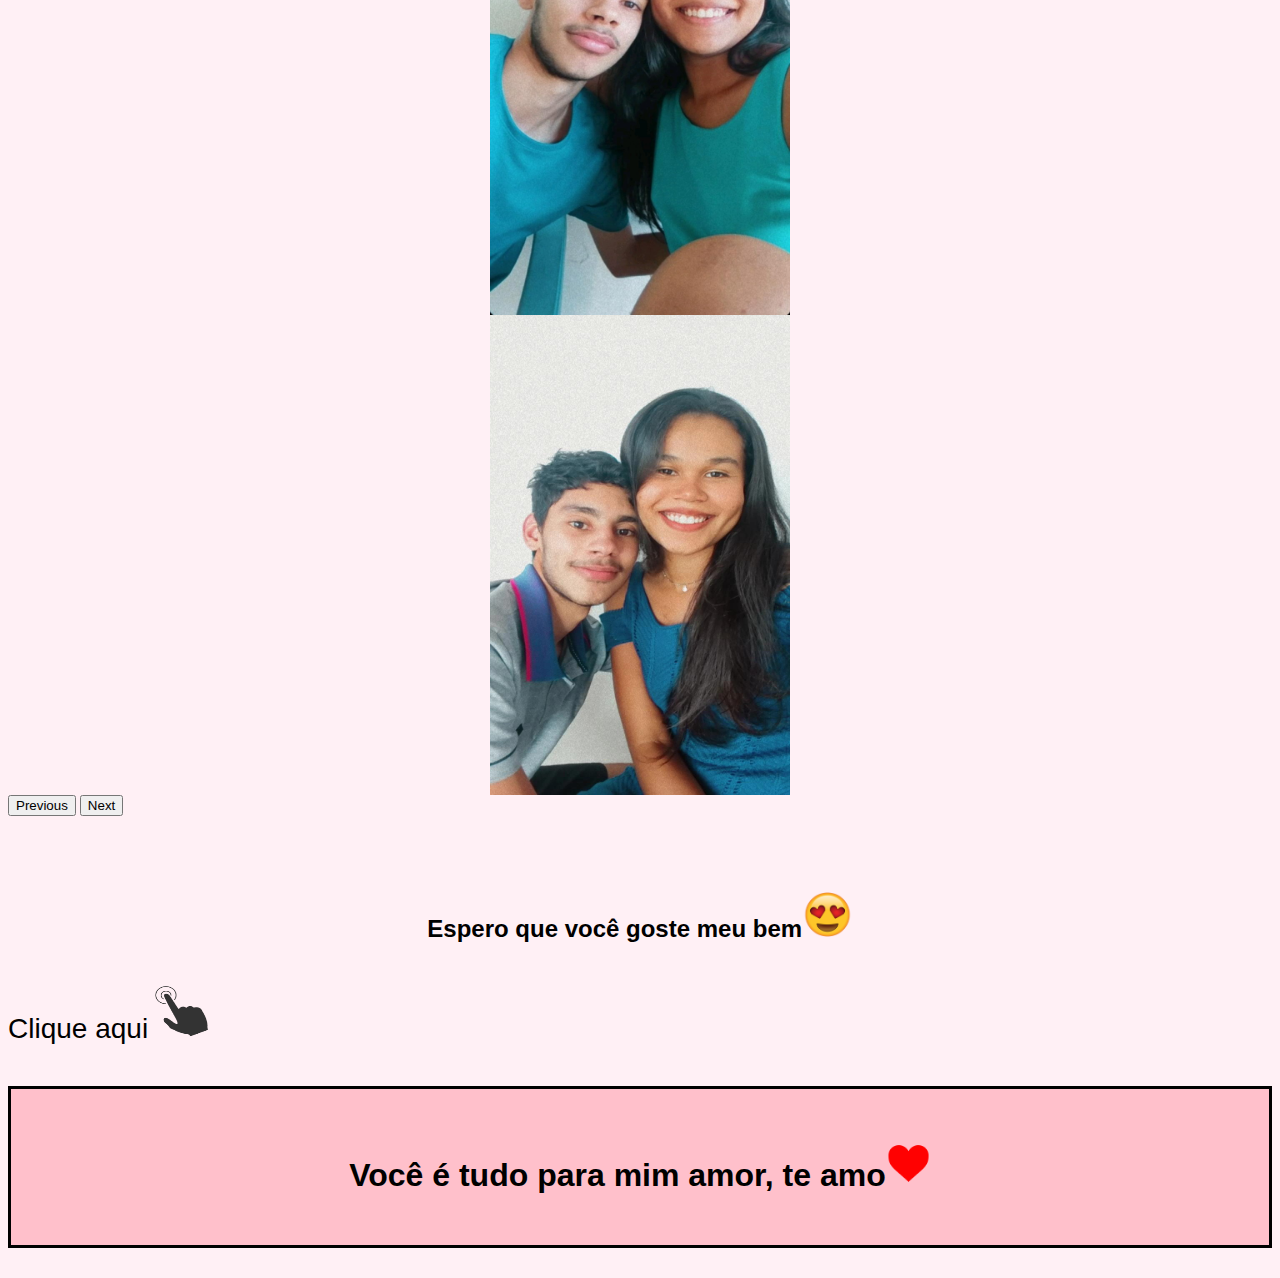
<file: surpresa.html>
<!DOCTYPE html>
<html>
<head>
	<title>Para meu amor</title>
	<meta charset="utf-8">

	<meta name="viewport" content="width=device-width, initial-scale=1">

	<link href="https://cdn.jsdelivr.net/npm/bootstrap@5.0.0-beta3/dist/css/bootstrap.min.css" rel="stylesheet" integrity="sha384-eOJMYsd53ii+scO/bJGFsiCZc+5NDVN2yr8+0RDqr0Ql0h+rP48ckxlpbzKgwra6" crossorigin="anonymous">

	<link rel="sortcut icon" href="imagens/imagem1.png" type="imagem/gifs">

	<link rel="stylesheet" type="text/css" href="externo.css">

</head>
<body>

		<div class="container-fluid">

			<div class="row">
				<div class="col-12">
	
				<nav class="navbar navbar-expand-lg navbar-light bg-sucess">
                    <a class="navbar-brand" href="index.html"> Página Inicial</a>
	
				<button class="navbar-toggler" type="button" data-bs-toggle="collapse" data-bs-target="#navbarSupportedContent" aria-controls="navbarSupportedContent" aria-expanded="false" aria-label="Toggle navigation">
				  <span class="navbar-toggler-icon"></span>
				</button>
			 
				 <div class="collapse navbar-collapse" id="navbarSupportedContent">
	
				 <ul class="navbar-nav me-auto mb-2 mb-lg-0">
	
				<li class="nav-item">
				  <a class="nav-link active" aria-current="page" href="texto.html"><img src="imagens/textinho.png" alt="icone" class="edicaoicon"><button type="button" class="btn btn-dark">Textinho</button></a>
				</li>
				<li class="nav-item">
                    <a class="nav-link" href="videos.html"><img src="imagens/video.png" alt="icone" class="edicaoicon"><button type="button" class="btn btn-dark">Vídeos</button></a>
                </li>
				<li class="nav-item">
					<a class="nav-link" href="dedicacoes.html"><img src="imagens/emoji1.png" alt="" class="edicaoicon"><button type="button" class="btn btn-dark">Dedicatórias</button></a>
				</li>

				<li class="nav-item">
					<a class="nav-link" href="mensagens.html"><img src="imagens/mensagens.png" alt="" class="edicaoicon"><button type="button" class="btn btn-dark">Mensagens</button></a>
				</li>
			

                <li class="nav-item">
					<a class="nav-link" href="surpresa.html"><img src="imagens/surpresa01.png" alt="icone" class="edicaoicon"><button type="button" class="btn btn-dark">Surpresa</button></a>
				</li>
				
				 </ul>
		
	 
		 
	
			  </div>
			</nav>
			</div>
			</div>










		<div class="row areatitulo cor borda">
			<div classs="col-12">
			<h1 class="titulocenter">Feliz 4 meses, meu amor <img src="imagens/imagem1.png" alt="imagem de coração" class="edicaocoracao"></h1>
			</div>
		</div>

		<div class="row">
			<div classs="col-12">

			<div id="carouselExampleControls" class="carousel slide" data-bs-ride="carousel">
 	 		<div class="carousel-inner">
			

    		<div class="carousel-item active">
    		<img src="imagens/carrosel4.jpg" alt="anuncio1" class="tamanhossimeanun" class="img-fluid" class="d-block w-100">
    		</div>

			<div class="carousel-item">
				<img src="imagens/carrosel2.jpg" alt="anuncio2" class= "tamanhossimeanun" class="img-fluid" class="d-block w-100">
			</div>

   			<div class="carousel-item">
     	 	<img src="imagens/carrosel1.jpg" alt="anuncio2" class= "tamanhossimeanun" class="img-fluid" class="d-block w-100">
    		</div>

    		<div class="carousel-item">
     		 <img src="imagens/carrosel3.jpg" alt="anuncio3" class="tamanhossimeanun" class="img-fluid" class="d-block w-100">
    		</div>
  			</div>

  			<button class="carousel-control-prev" type="button" data-bs-target="#carouselExampleControls" data-bs-slide="prev">
    		<span class="carousel-control-prev-icon btn btn-dark" aria-hidden="true"></span>
    		<span class="visually-hidden">Previous</span>
  			</button>
  			<button class="carousel-control-next" type="button" data-bs-target="#carouselExampleControls" data-bs-slide="next">
   			<span class="carousel-control-next-icon btn btn-dark" aria-hidden="true"></span>
    		<span class="visually-hidden">Next</span>
  			</button>

		</div>
		</div>
		</div>
		<br>
		

		<br>
		<div class="row">
			<h2>Espero que você goste meu bem<img src="imagens/emoji1.png" alt="imagem de coração" class="edicaocoracao"></h2>
		

			
  			<a href="https://drive.google.com/drive/folders/10uU-T2FnIy4z-meyvmqibVb4JvmcXRRz" class="centralizador">Clique aqui<img src="imagens/clique.png" alt="" class="edicaoclique"></a>

		</div>
		<br>
		<br>

		<div class="row areatitulo cor borda">
			<div classs="col-12">
				<h1 class="titulocenter">Você é tudo para mim amor, te amo<img src="imagens/imagem1.png" alt="imagem de coração" class="edicaocoracao"></h1>
			</div>
		</div>


</div>
	
	<script src="https://cdn.jsdelivr.net/npm/@popperjs/core@2.9.1/dist/umd/popper.min.js" integrity="sha384-SR1sx49pcuLnqZUnnPwx6FCym0wLsk5JZuNx2bPPENzswTNFaQU1RDvt3wT4gWFG" crossorigin="anonymous"></script>
	<script src="https://cdn.jsdelivr.net/npm/bootstrap@5.0.0-beta3/dist/js/bootstrap.min.js" integrity="sha384-j0CNLUeiqtyaRmlzUHCPZ+Gy5fQu0dQ6eZ/xAww941Ai1SxSY+0EQqNXNE6DZiVc" crossorigin="anonymous"></script>
</body>
</html>
</file>
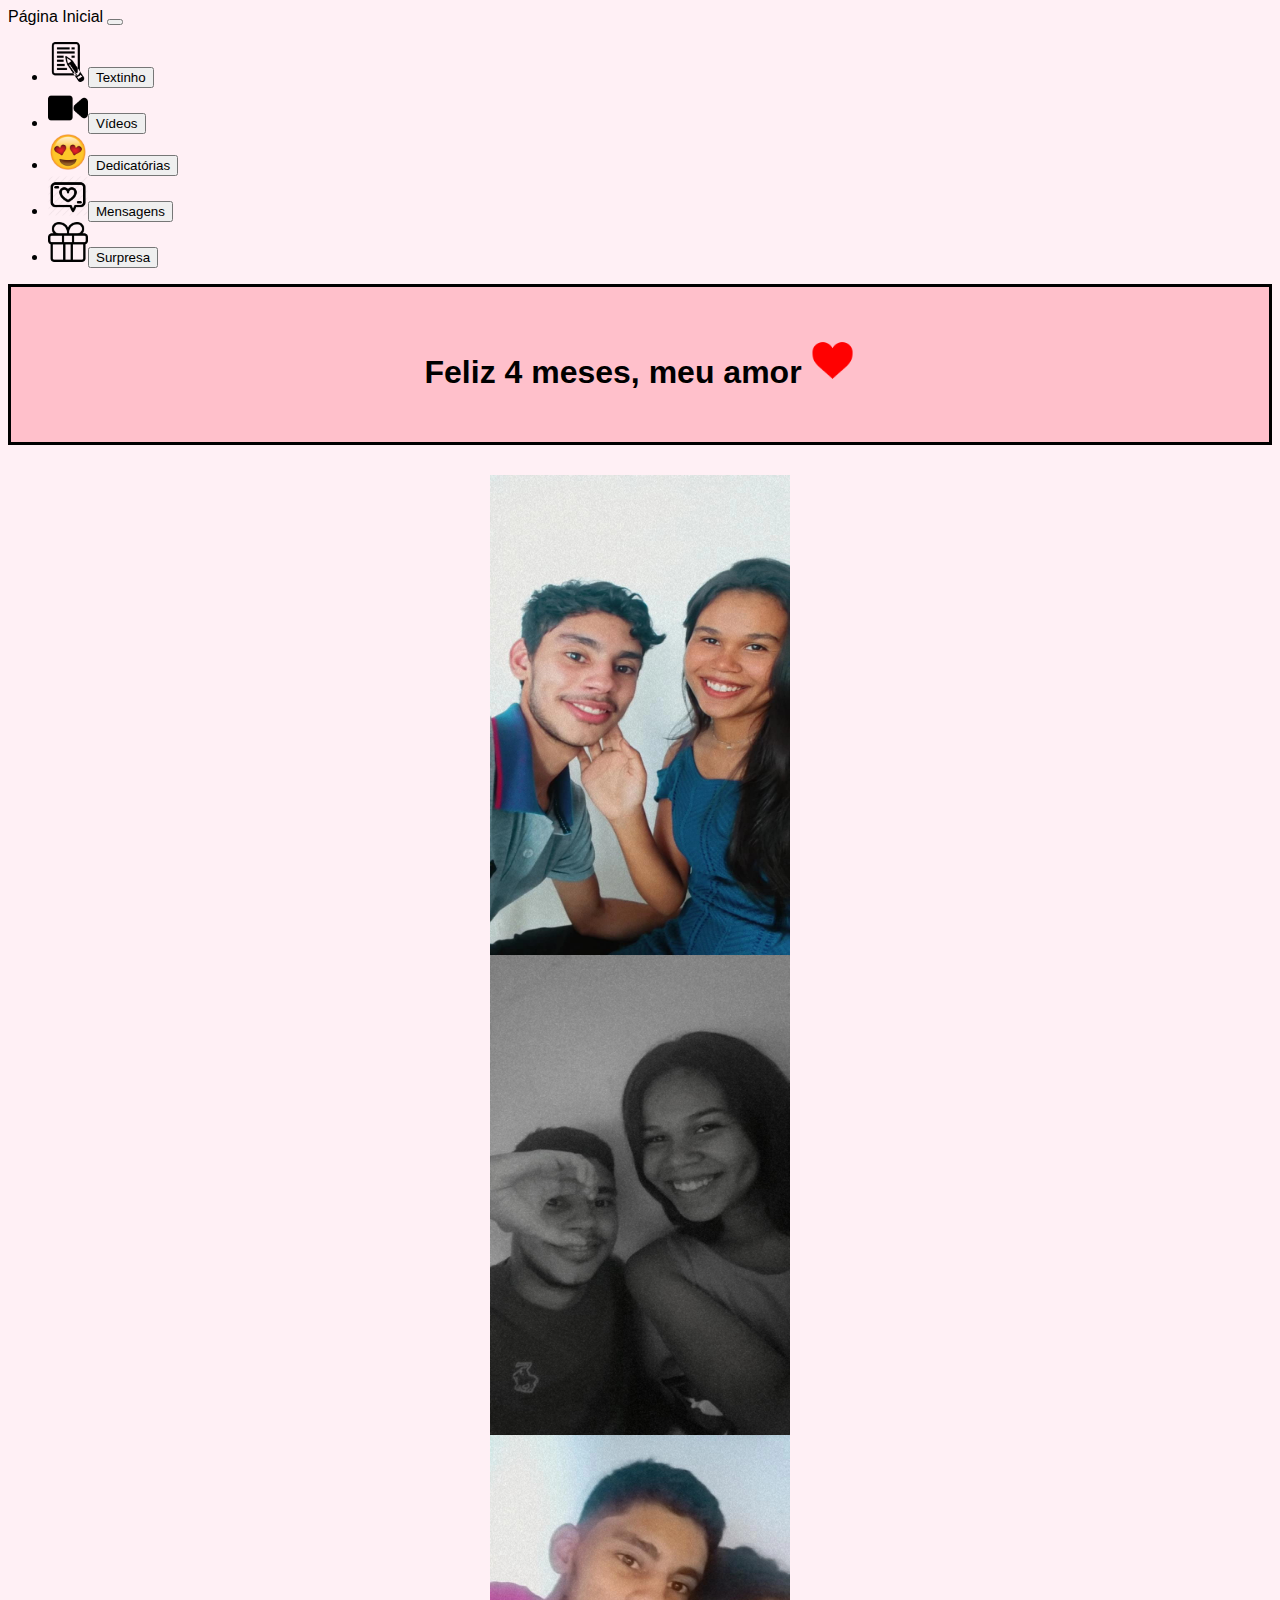
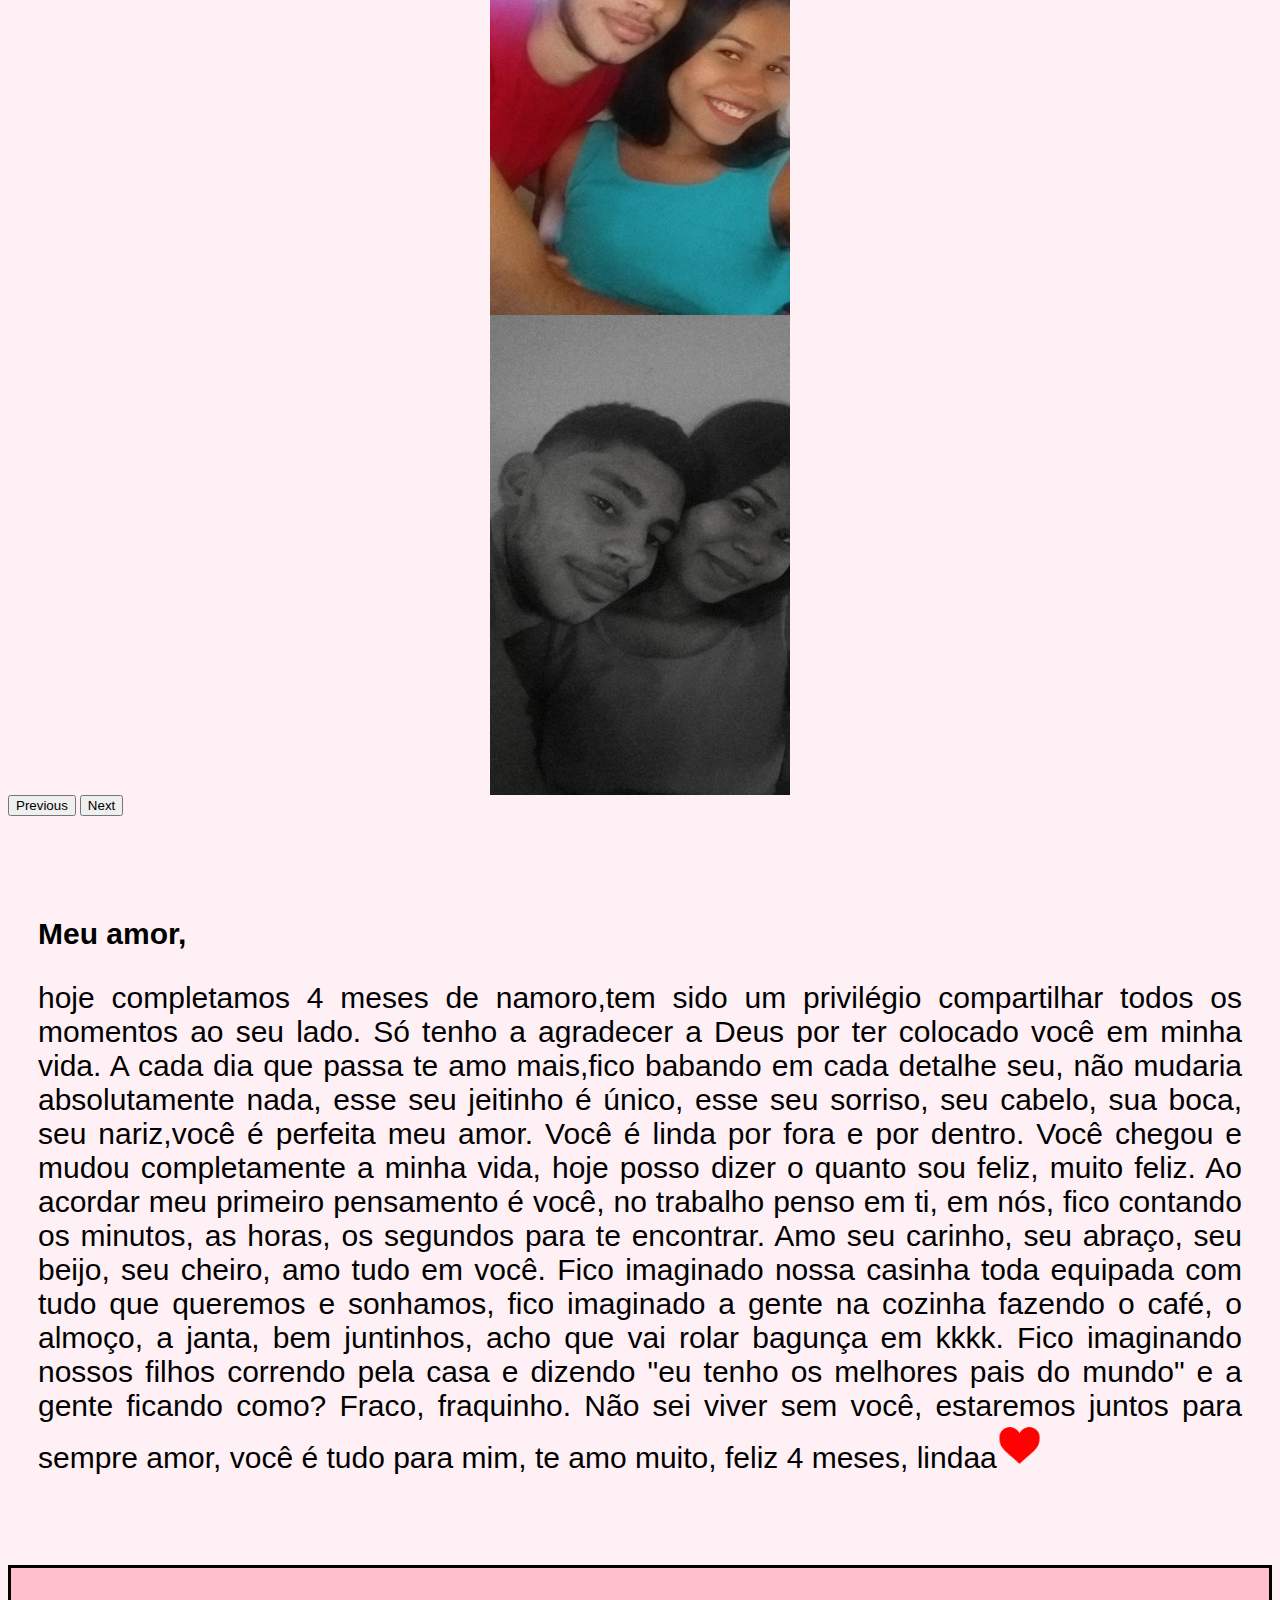
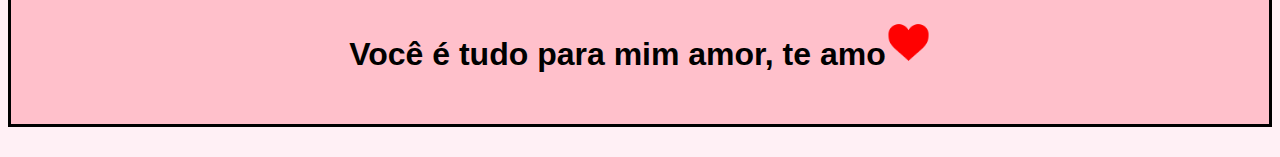
<file: texto.html>
<!DOCTYPE html>
<html>
<head>
	<title>Para meu amor</title>
	<meta charset="utf-8">

	<meta name="viewport" content="width=device-width, initial-scale=1">

	<link href="https://cdn.jsdelivr.net/npm/bootstrap@5.0.0-beta3/dist/css/bootstrap.min.css" rel="stylesheet" integrity="sha384-eOJMYsd53ii+scO/bJGFsiCZc+5NDVN2yr8+0RDqr0Ql0h+rP48ckxlpbzKgwra6" crossorigin="anonymous">

	<link rel="sortcut icon" href="imagens/imagem1.png" type="imagem/gifs">

	<link rel="stylesheet" type="text/css" href="externo.css">

</head>
<body>

		<div class="container-fluid">

			<div class="row">
				<div class="col-12">
	
				<nav class="navbar navbar-expand-lg navbar-light bg-sucess">
                    <a class="navbar-brand" href="index.html"> Página Inicial</a>
	
				<button class="navbar-toggler" type="button" data-bs-toggle="collapse" data-bs-target="#navbarSupportedContent" aria-controls="navbarSupportedContent" aria-expanded="false" aria-label="Toggle navigation">
				  <span class="navbar-toggler-icon"></span>
				</button>
			 
				 <div class="collapse navbar-collapse" id="navbarSupportedContent">
	
				 <ul class="navbar-nav me-auto mb-2 mb-lg-0">
	
				<li class="nav-item">
				  <a class="nav-link active" aria-current="page" href="index.html"><img src="imagens/textinho.png" alt="icone" class="edicaoicon"><button type="button" class="btn btn-dark">Textinho</button></a>
				</li>
				<li class="nav-item">
                    <a class="nav-link" href="videos.html"><img src="imagens/video.png" alt="icone" class="edicaoicon"><button type="button" class="btn btn-dark">Vídeos</button></a>
                </li>
				<li class="nav-item">
					<a class="nav-link" href="dedicacoes.html"><img src="imagens/emoji1.png" alt="" class="edicaoicon"><button type="button" class="btn btn-dark">Dedicatórias</button></a>
				</li>

				<li class="nav-item">
					<a class="nav-link" href="mensagens.html"><img src="imagens/mensagens.png" alt="" class="edicaoicon"><button type="button" class="btn btn-dark">Mensagens</button></a>
				</li>
			

                <li class="nav-item">
					<a class="nav-link" href="surpresa.html"><img src="imagens/surpresa01.png" alt="icone" class="edicaoicon"><button type="button" class="btn btn-dark">Surpresa</button></a>
				</li>
				
				 </ul>
		
	 
		 
	
			  </div>
			</nav>
			</div>
			</div>










		<div class="row areatitulo cor borda">
			<div classs="col-12">
			<h1 class="titulocenter">Feliz 4 meses, meu amor <img src="imagens/imagem1.png" alt="imagem de coração" class="edicaocoracao"></h1>
			</div>
		</div>

		<div class="row">
			<div classs="col-12">

			<div id="carouselExampleControls" class="carousel slide" data-bs-ride="carousel">
 	 		<div class="carousel-inner">
			

    		<div class="carousel-item active">
    		<img src="imagens/carrosel5.jpg" alt="anuncio1" class="tamanhossimeanun" class="img-fluid" class="d-block w-100">
    		</div>

			<div class="carousel-item">
				<img src="imagens/carrosel6.jpg" alt="anuncio2" class= "tamanhossimeanun" class="img-fluid" class="d-block w-100">
			</div>

   			<div class="carousel-item">
     	 	<img src="imagens/carrosel7.jpg" alt="anuncio2" class= "tamanhossimeanun" class="img-fluid" class="d-block w-100">
    		</div>

    		<div class="carousel-item">
     		 <img src="imagens/carrosel8.jpg" alt="anuncio3" class="tamanhossimeanun" class="img-fluid" class="d-block w-100">
    		</div>
  			</div>

  			<button class="carousel-control-prev" type="button" data-bs-target="#carouselExampleControls" data-bs-slide="prev">
    		<span class="carousel-control-prev-icon btn btn-dark" aria-hidden="true"></span>
    		<span class="visually-hidden">Previous</span>
  			</button>
  			<button class="carousel-control-next" type="button" data-bs-target="#carouselExampleControls" data-bs-slide="next">
   			<span class="carousel-control-next-icon btn btn-dark" aria-hidden="true"></span>
    		<span class="visually-hidden">Next</span>
  			</button>

		</div>
		</div>
		</div>
		<br>
		

		<br>
		

		<div class="row areatitulo">
			<div classs="col-12">
				<p class="paragrafos"><b>Meu amor,</b></p>
				<p class="paragrafos">hoje completamos 4 meses de namoro,tem sido um privilégio 
					compartilhar todos os momentos ao seu lado. 
					Só tenho a agradecer a Deus por ter colocado você em minha vida. 
					A cada dia que passa te amo mais,fico babando em cada detalhe seu, 
					não mudaria absolutamente nada, esse seu jeitinho é único, 
					esse seu sorriso, seu cabelo, sua boca, seu nariz,você é perfeita meu amor. 
					Você é linda por fora e por dentro. Você chegou e mudou completamente a minha vida, 
					hoje posso dizer o quanto sou feliz, muito feliz. Ao acordar meu primeiro pensamento é você, 
					no trabalho penso em ti, em nós, fico contando os minutos, as horas, os segundos para te encontrar. 
					Amo seu carinho, seu abraço, seu beijo, seu cheiro, amo tudo em você. Fico imaginado nossa casinha toda equipada 
					com tudo que queremos e sonhamos, fico imaginado a gente na cozinha fazendo o café, o almoço, a janta, bem juntinhos, 
					acho que vai rolar bagunça em kkkk. Fico imaginando nossos filhos correndo pela casa e dizendo "eu tenho os melhores pais 
					do mundo" e a gente ficando como? Fraco, fraquinho. Não sei viver sem você, estaremos juntos para sempre amor,
					 você é tudo para mim, te amo muito, feliz 4 meses, lindaa<img src="imagens/imagem1.png" alt="imagem de coração" class="edicaocoracao">
				</p>
					




		
			</div>
		</div>

		
		<div class="row areatitulo cor borda">
			<div classs="col-12">
				<h1 class="titulocenter">Você é tudo para mim amor, te amo<img src="imagens/imagem1.png" alt="imagem de coração" class="edicaocoracao"></h1>
			</div>
		</div>


</div>
	
	<script src="https://cdn.jsdelivr.net/npm/@popperjs/core@2.9.1/dist/umd/popper.min.js" integrity="sha384-SR1sx49pcuLnqZUnnPwx6FCym0wLsk5JZuNx2bPPENzswTNFaQU1RDvt3wT4gWFG" crossorigin="anonymous"></script>
	<script src="https://cdn.jsdelivr.net/npm/bootstrap@5.0.0-beta3/dist/js/bootstrap.min.js" integrity="sha384-j0CNLUeiqtyaRmlzUHCPZ+Gy5fQu0dQ6eZ/xAww941Ai1SxSY+0EQqNXNE6DZiVc" crossorigin="anonymous"></script>
</body>
</html>
</file>
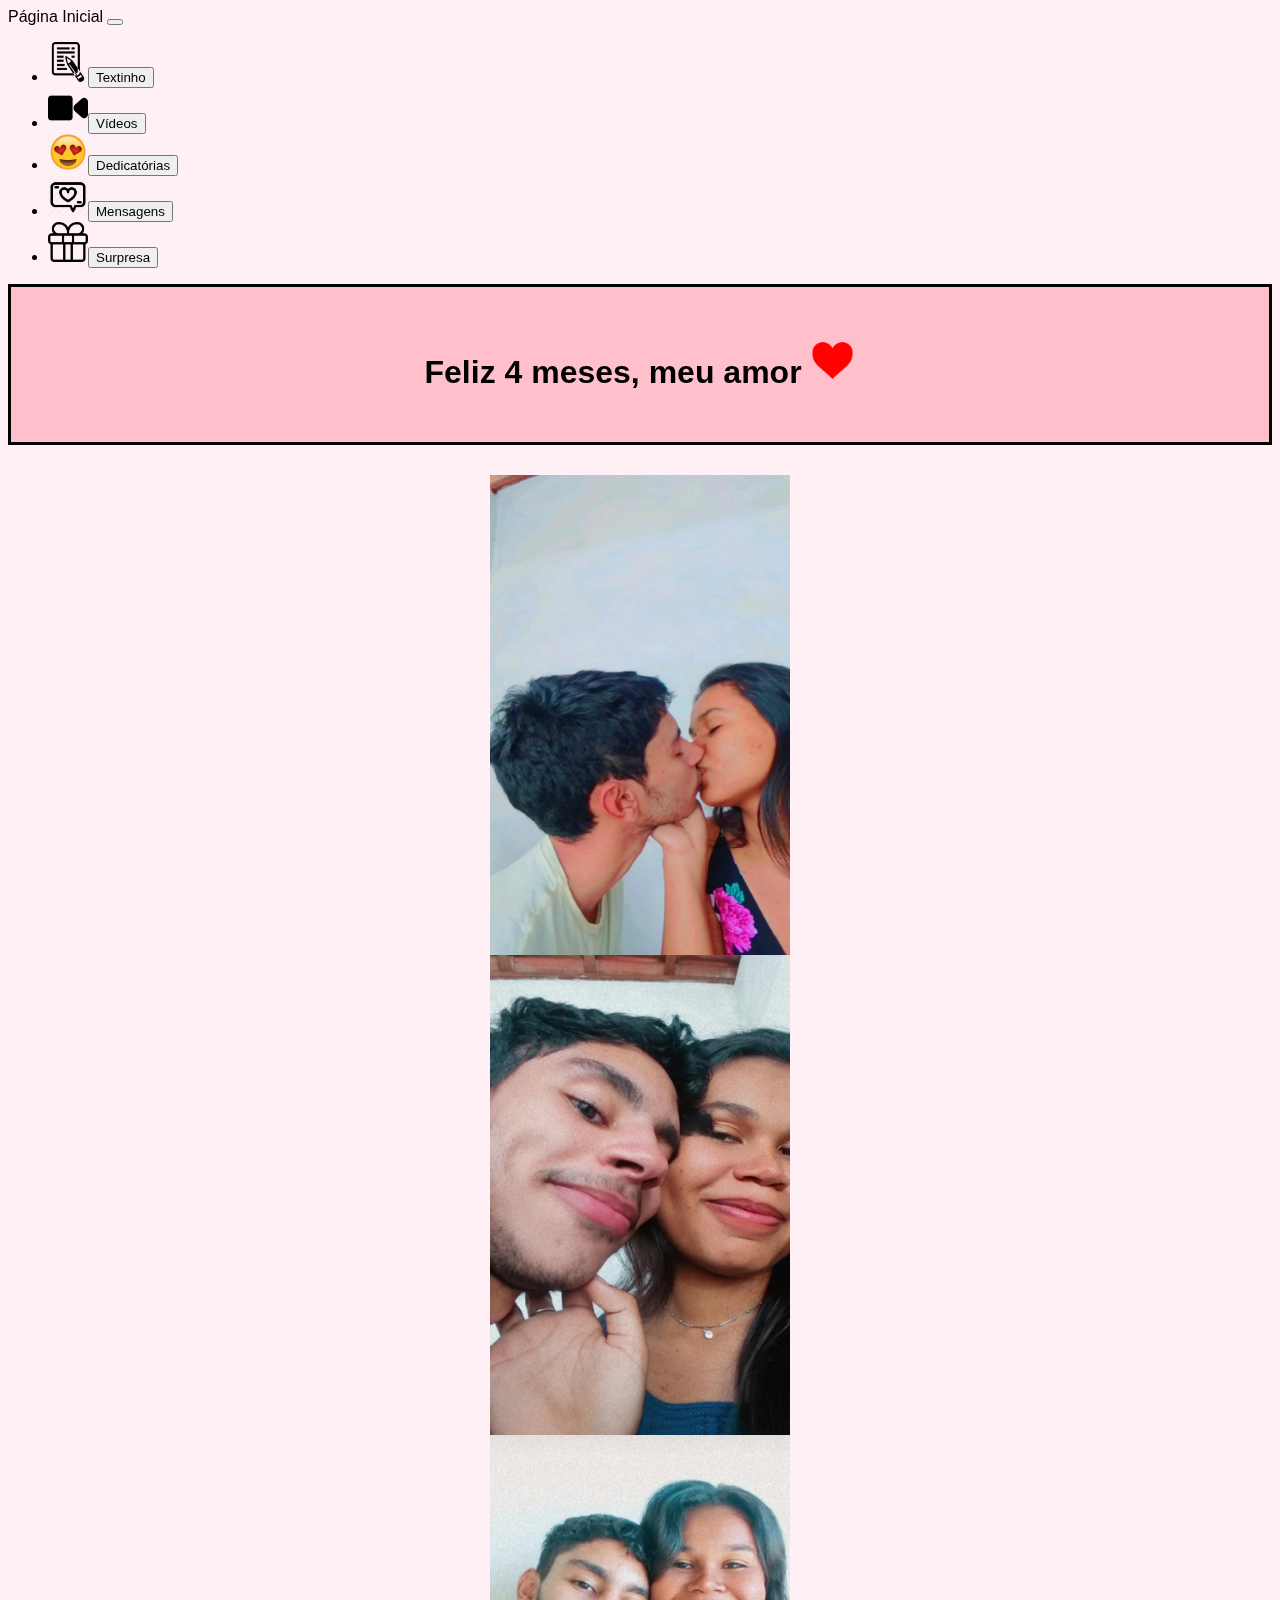
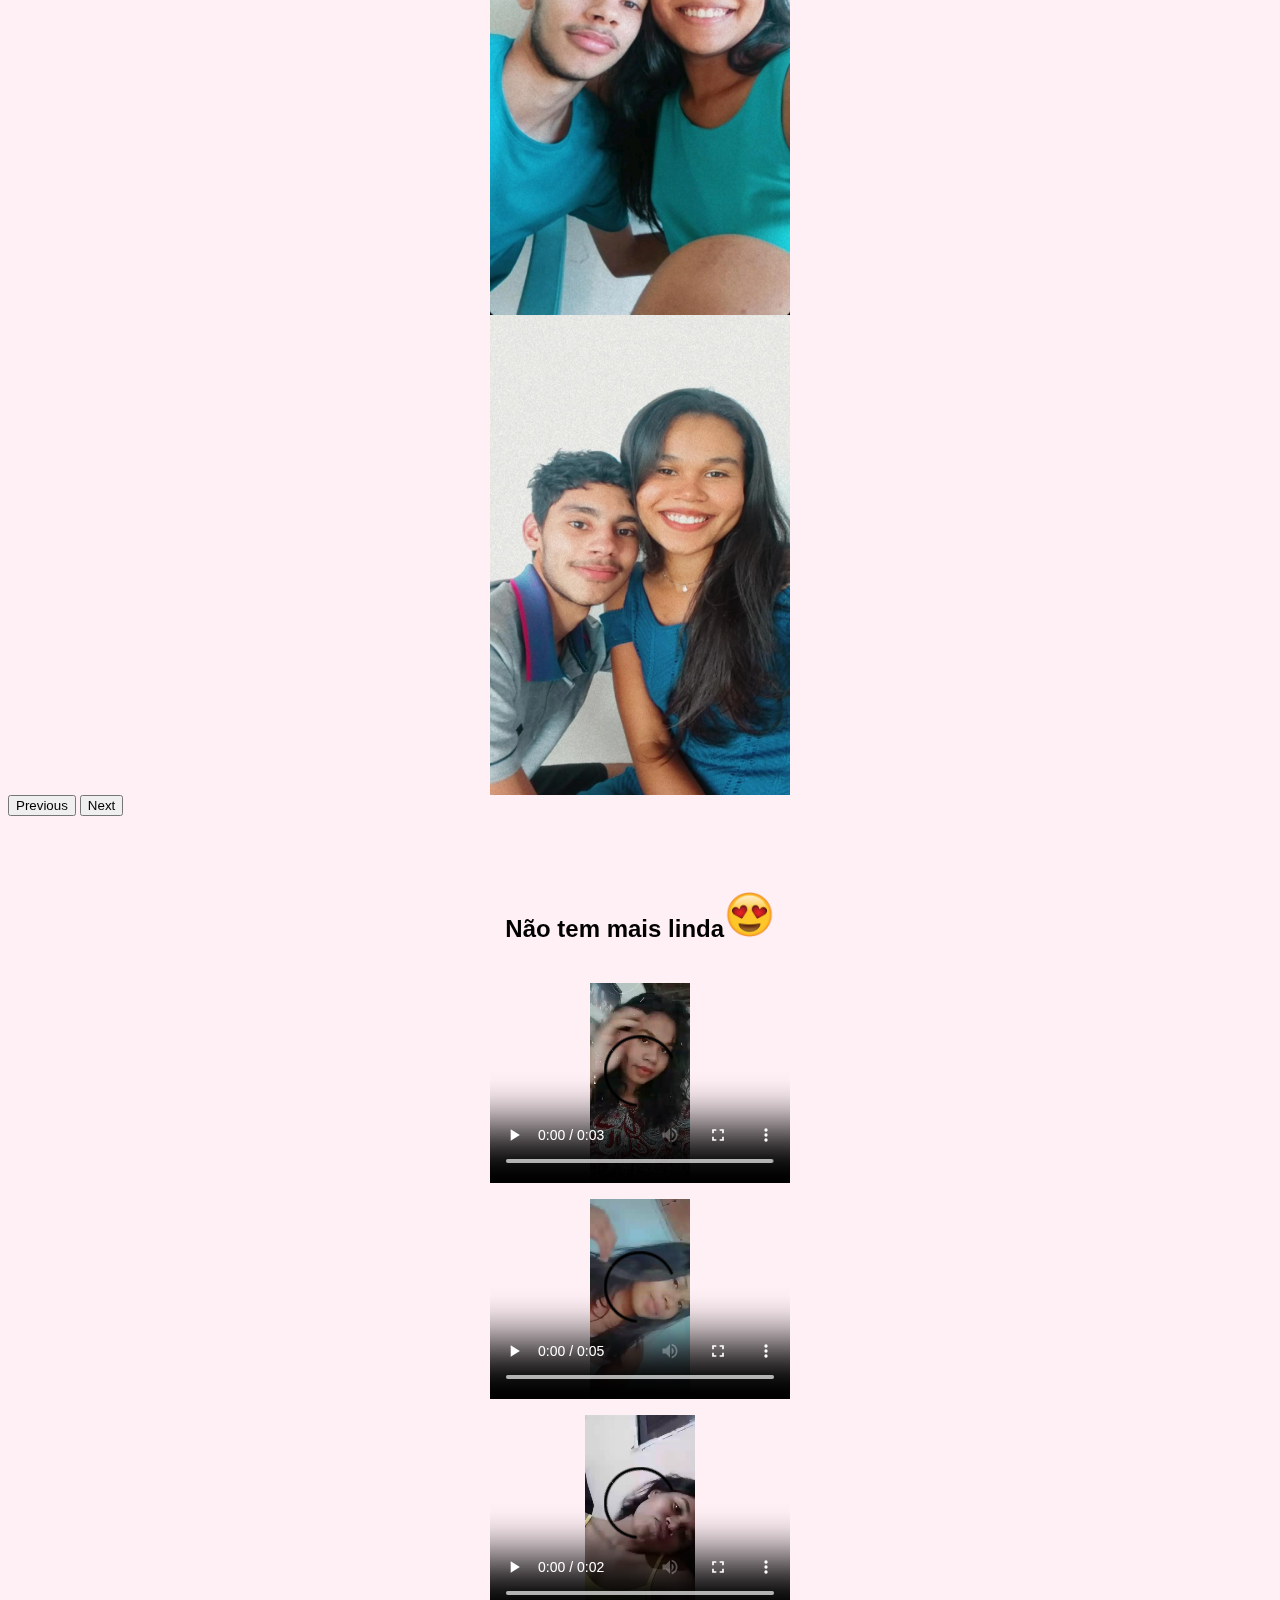
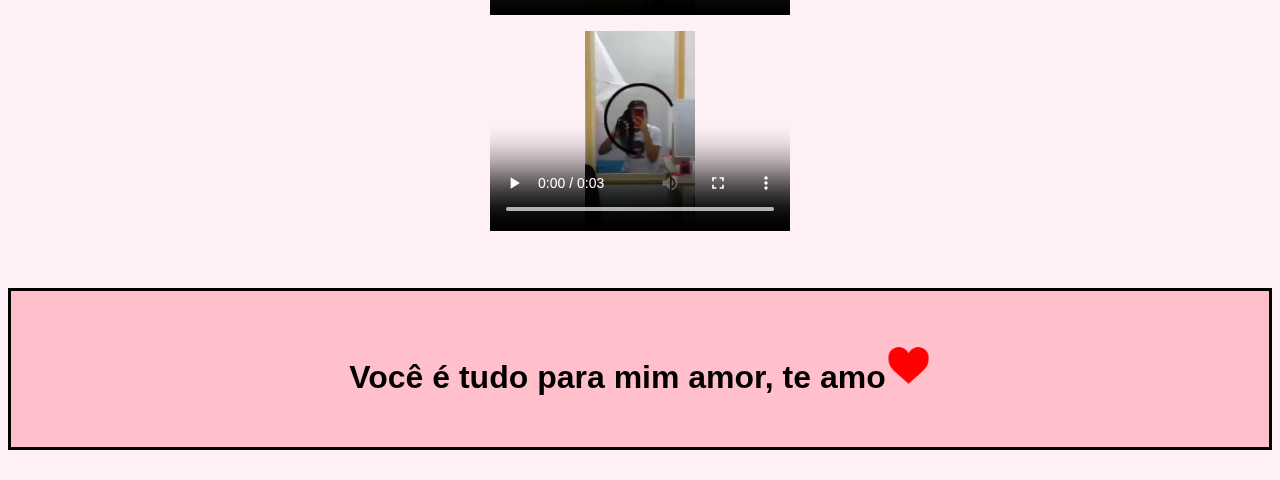
<file: videos.html>
<!DOCTYPE html>
<html>
<head>
	<title>Para meu amor</title>
	<meta charset="utf-8">

	<meta name="viewport" content="width=device-width, initial-scale=1">

	<link href="https://cdn.jsdelivr.net/npm/bootstrap@5.0.0-beta3/dist/css/bootstrap.min.css" rel="stylesheet" integrity="sha384-eOJMYsd53ii+scO/bJGFsiCZc+5NDVN2yr8+0RDqr0Ql0h+rP48ckxlpbzKgwra6" crossorigin="anonymous">

	<link rel="sortcut icon" href="imagens/imagem1.png" type="imagem/gifs">

	<link rel="stylesheet" type="text/css" href="externo.css">

</head>
<body>

		<div class="container-fluid">

			<div class="row">
				<div class="col-12">
	
				<nav class="navbar navbar-expand-lg navbar-light bg-sucess">
                    <a class="navbar-brand" href="index.html"> Página Inicial</a>
	
				<button class="navbar-toggler" type="button" data-bs-toggle="collapse" data-bs-target="#navbarSupportedContent" aria-controls="navbarSupportedContent" aria-expanded="false" aria-label="Toggle navigation">
				  <span class="navbar-toggler-icon"></span>
				</button>
			 
				 <div class="collapse navbar-collapse" id="navbarSupportedContent">
	
				 <ul class="navbar-nav me-auto mb-2 mb-lg-0">
	
				<li class="nav-item">
				  <a class="nav-link active" aria-current="page" href="texto.html"><img src="imagens/textinho.png" alt="icone" class="edicaoicon"><button type="button" class="btn btn-dark">Textinho</button></a>
				</li>
				<li class="nav-item">
                    <a class="nav-link" href="videos.html"><img src="imagens/video.png" alt="icone" class="edicaoicon"><button type="button" class="btn btn-dark">Vídeos</button></a>
                </li>
				<li class="nav-item">
					<a class="nav-link" href="dedicacoes.html"><img src="imagens/emoji1.png" alt="" class="edicaoicon"><button type="button" class="btn btn-dark">Dedicatórias</button></a>
				</li>

				<li class="nav-item">
					<a class="nav-link" href="mensagens.html"><img src="imagens/mensagens.png" alt="" class="edicaoicon"><button type="button" class="btn btn-dark">Mensagens</button></a>
				</li>
			

                <li class="nav-item">
					<a class="nav-link" href="surpresa.html"><img src="imagens/surpresa01.png" alt="icone" class="edicaoicon"><button type="button" class="btn btn-dark">Surpresa</button></a>
				</li>
				
				 </ul>
		
	 
		 
	
			  </div>
			</nav>
			</div>
			</div>










		<div class="row areatitulo cor borda">
			<div classs="col-12">
			<h1 class="titulocenter">Feliz 4 meses, meu amor <img src="imagens/imagem1.png" alt="imagem de coração" class="edicaocoracao"></h1>
			</div>
		</div>

		<div class="row">
			<div classs="col-12">

			<div id="carouselExampleControls" class="carousel slide" data-bs-ride="carousel">
 	 		<div class="carousel-inner">
			

    		<div class="carousel-item active">
    		<img src="imagens/carrosel4.jpg" alt="anuncio1" class="tamanhossimeanun" class="img-fluid" class="d-block w-100">
    		</div>

			<div class="carousel-item">
				<img src="imagens/carrosel2.jpg" alt="anuncio2" class= "tamanhossimeanun" class="img-fluid" class="d-block w-100">
			</div>

   			<div class="carousel-item">
     	 	<img src="imagens/carrosel1.jpg" alt="anuncio2" class= "tamanhossimeanun" class="img-fluid" class="d-block w-100">
    		</div>

    		<div class="carousel-item">
     		 <img src="imagens/carrosel3.jpg" alt="anuncio3" class="tamanhossimeanun" class="img-fluid" class="d-block w-100">
    		</div>
  			</div>

  			<button class="carousel-control-prev" type="button" data-bs-target="#carouselExampleControls" data-bs-slide="prev">
    		<span class="carousel-control-prev-icon btn btn-dark" aria-hidden="true"></span>
    		<span class="visually-hidden">Previous</span>
  			</button>
  			<button class="carousel-control-next" type="button" data-bs-target="#carouselExampleControls" data-bs-slide="next">
   			<span class="carousel-control-next-icon btn btn-dark" aria-hidden="true"></span>
    		<span class="visually-hidden">Next</span>
  			</button>

		</div>
		</div>
		</div>
		<br>
		

		<br>
		<div class="row">
			<h2>Não tem mais linda<img src="imagens/emoji1.png" alt="imagem de coração" class="edicaocoracao"></h2>

    		<div class="col-md-3 col-sm-6 col-12">
		
   			<p> <video class="segdisplayed" controls>
				<source src="imagens/video1.mp4" type="video/mp4">
				</video> 
			</p>
   			
  			</div>

   			<div class="col-md-3 col-sm-6 col-12">
    		<p> <video class="segdisplayed" controls>
				<source src="imagens/video2.mp4" type="video/mp4">
				</video> </p>
  			
  			</div>

  		 	<div class="col-md-3 col-sm-6 col-12">
  		 	<p>  <video class="segdisplayed" controls>
				<source src="imagens/video3.mp4" type="video/mp4">
				</video></p>
   			
  			</div>

  			<div class="col-md-3 col-sm-6 col-12">
    		<p> <video class="segdisplayed" controls>
				<source src="imagens/video4.mp4" type="video/mp4">
				</video></p>
   		
  			</div>

		</div>
		<br>
		<br>

		<div class="row areatitulo cor borda">
			<div classs="col-12">
				<h1 class="titulocenter">Você é tudo para mim amor, te amo<img src="imagens/imagem1.png" alt="imagem de coração" class="edicaocoracao"></h1>
			</div>
		</div>


</div>
	
	<script src="https://cdn.jsdelivr.net/npm/@popperjs/core@2.9.1/dist/umd/popper.min.js" integrity="sha384-SR1sx49pcuLnqZUnnPwx6FCym0wLsk5JZuNx2bPPENzswTNFaQU1RDvt3wT4gWFG" crossorigin="anonymous"></script>
	<script src="https://cdn.jsdelivr.net/npm/bootstrap@5.0.0-beta3/dist/js/bootstrap.min.js" integrity="sha384-j0CNLUeiqtyaRmlzUHCPZ+Gy5fQu0dQ6eZ/xAww941Ai1SxSY+0EQqNXNE6DZiVc" crossorigin="anonymous"></script>
</body>
</html>
</file>
<file: externo.css>
/*Coloca caixa de texto em todas*/
body{
    background-color:#FFF0F5;
}
.areatitulo
{
		margin-top: 5px;
		margin-bottom: 30px;
	 	padding: 30px;
}

/*Dar cor azul as caixas de texto*/
.cor{
	background-color: #FFC0CB
}

/*Para os formularios ficarem centralizados na linha*/
.blocktext{
	margin-left: auto;
    margin-right: auto;
    width: 30em;
   
}
.displayed{
    display: block;
    margin-left: auto;
    margin-right: auto ;
    width: 150px;
    height: 200px;
}
.segdisplayed{
    display: block;
    margin-left: auto;
    margin-right: auto ;
    width: 300px;
    height: 200px;
}
h3,h2{
    text-align: center;
    font-family: Impact, Haettenschweiler, 'Arial Narrow Bold', sans-serif;
    padding: 20px;
}

.tamanhossimeanun{
	display: block;
    margin-left: auto;
    margin-right: auto ;
    width: 300px;
    height: 480px;
}
.titulocenter{
    font-family: Impact, Haettenschweiler, 'Arial Narrow Bold', sans-serif;
    text-align: center;
}
.edicaocoracao{
    height: 45px;
}
.edicaoemoji{
    height: 24px;

}
.paragrafos{
    text-align: justify;
    font-size: 30px;
    font-family: Verdana, Geneva, Tahoma, sans-serif
}
a{
    color: black;
    text-decoration: none;
    font-family: Arial, Helvetica, sans-serif
}
.borda{
	border-style: solid;
    border-color:black;

}

.centralizador{
    text-align: center;
    font-size: 28px;
    font-family: Tahoma, sans-serif
}
.edicaoicon{
   width: 40px;
}
.edicaoclique{
    width: 65px;
    height: 55px;
}
.formatacaomen{
    display: block;
    margin-left: auto;
    margin-right: auto ;
    height: 250px;
}
</file>
